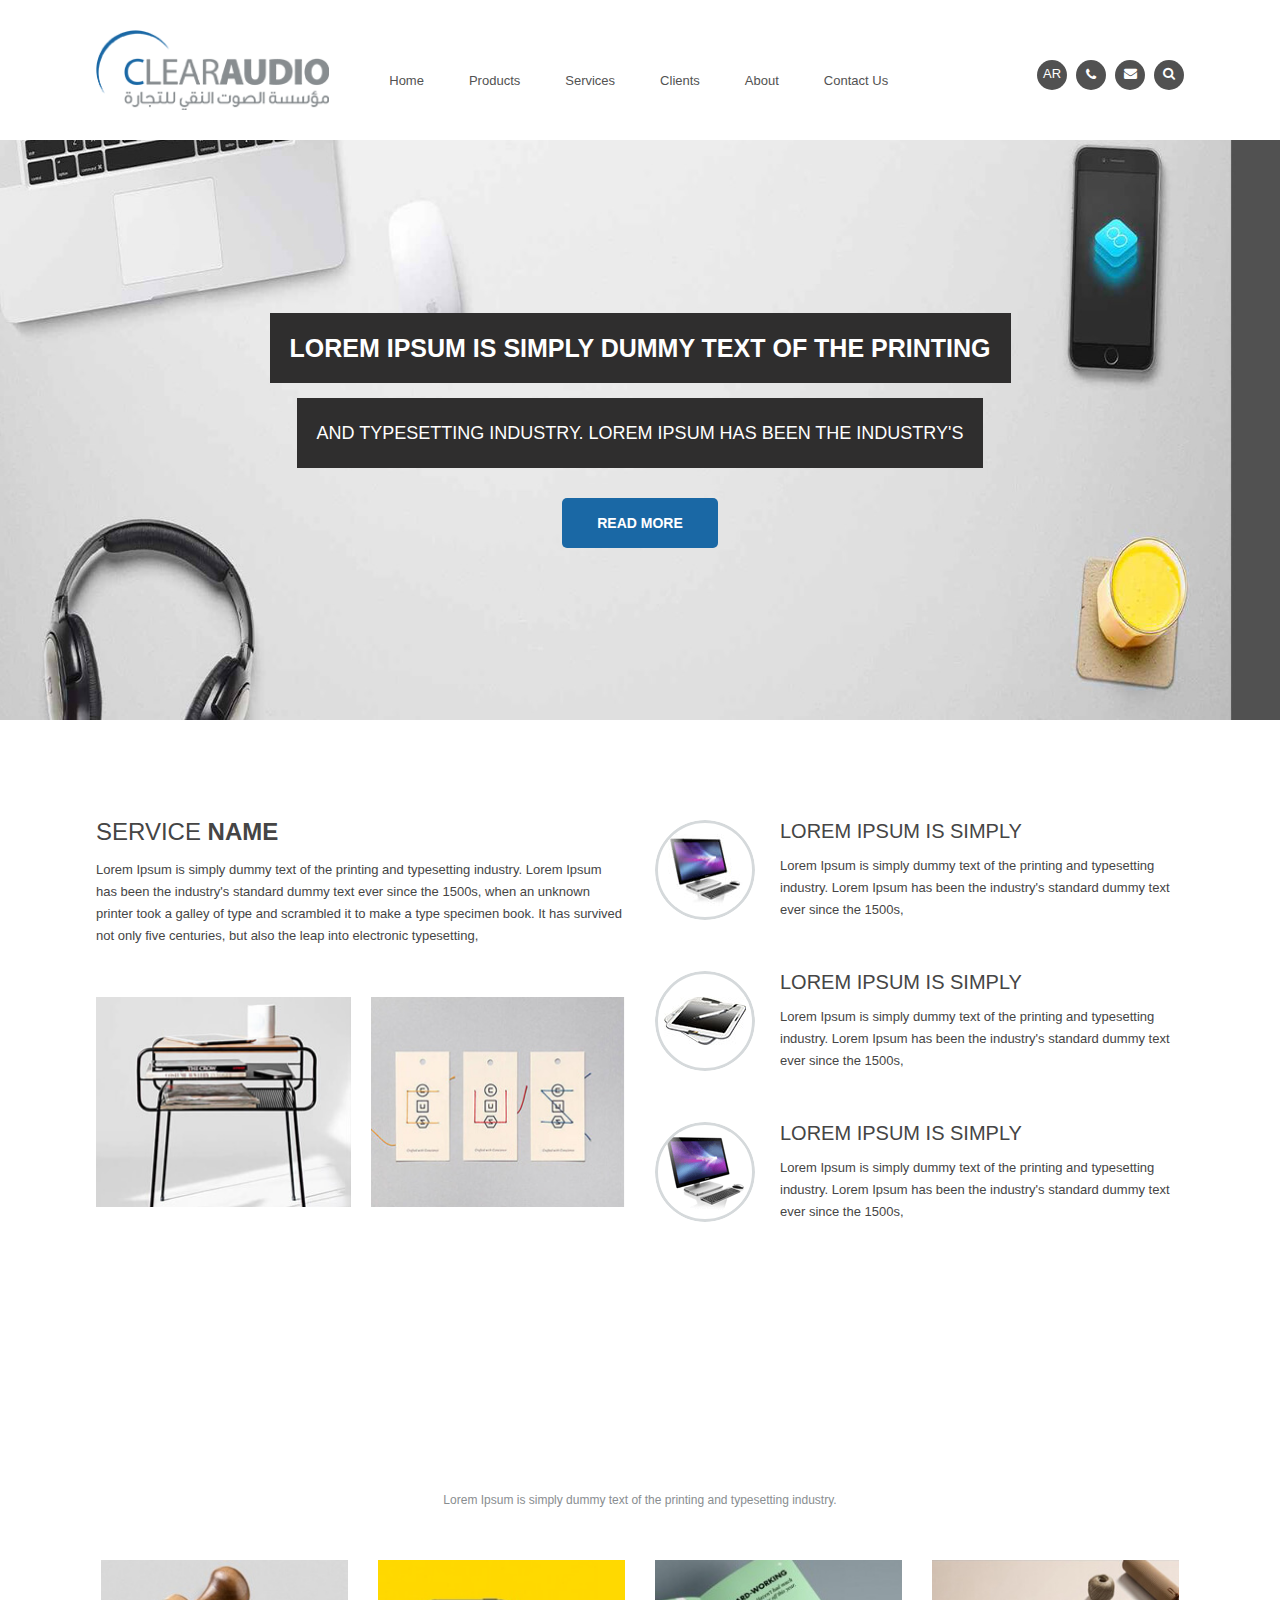
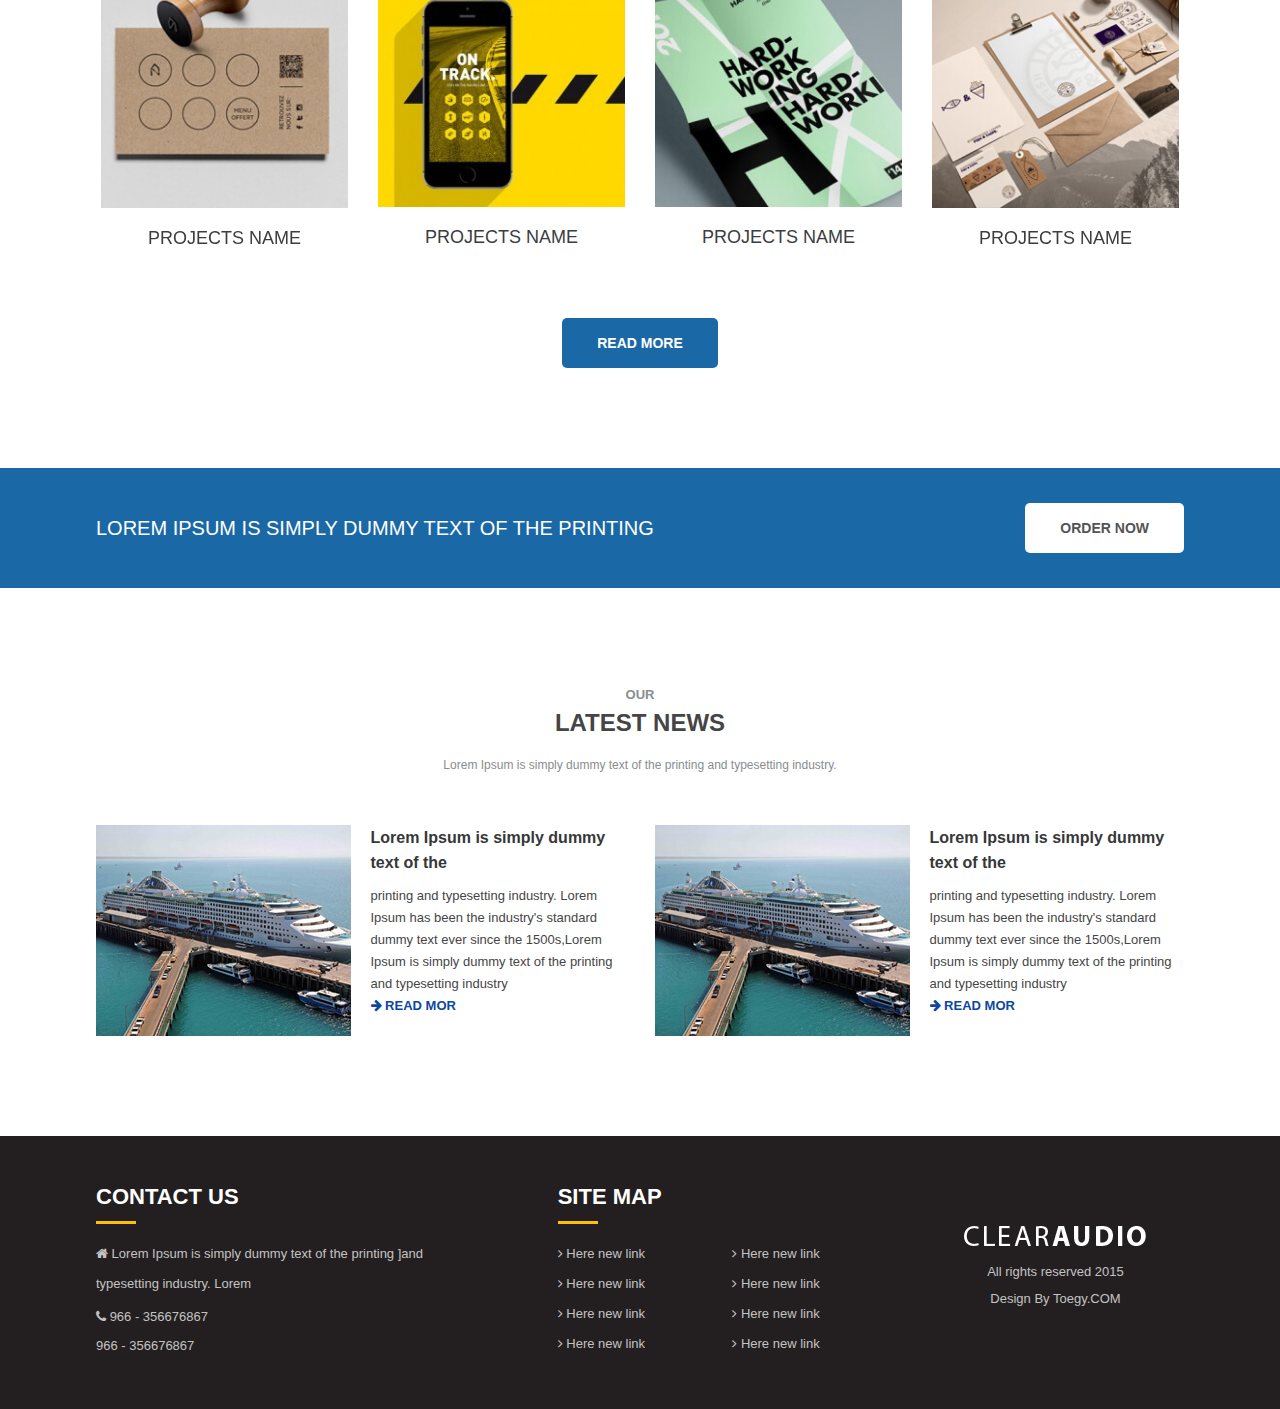
<file: index.html>
<!DOCTYPE html>
<html lang="en">
<head>
    <meta charset="UTF-8">
    <meta name="viewport" content="width=device-width, initial-scale=1" />
    <title>audio | home</title>

    <link rel="stylesheet" href="css/jquery.mCustomScrollbar.min.css"/>

    <link rel="stylesheet" href="css/owl.carousel.css"/>
    <link rel="stylesheet" href="css/owl.theme.css"/>
    <link rel="stylesheet" href="css/owl.transitions.css"/>

    <link rel="stylesheet" href="css/style-en.css"/>
</head>
<body>

    <!-- header -->
    <div id="header">
        <div class="container clear">

            <div class="logo left"><a href="#"><img src="images/logo.png" alt="logo"/></a></div>

            <div class="link clear">
                <div class="menu left">
                    <ul>
                        <li><a href="#">Home</a></li>
                        <li><a href="#">Products</a></li>
                        <li><a href="#">Services</a></li>
                        <li><a href="#">Clients</a></li>
                        <li><a href="#">About</a></li>
                        <li><a href="#">Contact Us</a></li>
                    </ul>
                </div>
                <div class="social right">
                    <ul>
                        <li>
                            <a href="index-ar.html">AR</a>
                        </li>
                        <li>
                            <a href="#"><i class="fa fa-phone"></i></a>
                        </li>
                        <li>
                            <a href="#"><i class="fa fa-envelope"></i></a>
                        </li>
                        <li>
                            <div class="search">
                                <div class="search-icon">
                                    <a id="drop4" role="button" href="#"><i class="fa fa-search"></i></a>
                                    <div class="dropdown-menu">
                                        <form action="#">
                                            <input type="text"/>
                                            <input type="submit" value="search"/>
                                        </form>
                                    </div>
                                </div>

                            </div>
                        </li>
                    </ul>
                </div>
            </div>

            <div class="menu-mobi right">
                <div class="button-m"><i class="fa fa-bars"></i></div>
                <div class="menu-mobile">
                    <ul class="nav">
                        <li><a href="#">Home</a></li>
                        <li><a href="#">Products</a></li>
                        <li><a href="#">Services</a></li>
                        <li><a href="#">Clients</a></li>
                        <li><a href="#">About</a></li>
                        <li><a href="#">Contact Us</a></li>
                    </ul>
                    <div class="social clear">
                        <ul>
                            <li>
                                <a href="index-ar.html">AR</a>
                            </li>
                            <li>
                                <a href="#"><i class="fa fa-phone"></i></a>
                            </li>
                            <li>
                                <a href="#"><i class="fa fa-envelope"></i></a>
                            </li>
                            <li>
                                <div class="search">
                                    <div class="search-icon">
                                        <a id="drop5" role="button" href="#"><i class="fa fa-search"></i></a>
                                        <div class="dropdown-menu5">
                                            <form action="#">
                                                <input type="text"/>
                                                <input type="submit" value="search"/>
                                            </form>
                                        </div>
                                    </div>

                                </div>
                            </li>
                        </ul>
                    </div>
                </div>
            </div>

        </div>
    </div>
    <!-- /header -->

    <!-- slider -->
    <div class="slider">
        <div id="slider" class="owl-carousel owl-theme">

            <div class="item">
                <div class="slider-img">
                    <img src="images/1.jpg">
                    <div class="slider-content">
                        <div class="slider-title"><h3>Lorem Ipsum is simply dummy text of the printing </h3></div>
                        <div class="paragraph"><p>and typesetting industry. Lorem Ipsum has been the industry's</p></div>
                        <a href="#" class="more-link">READ MORE</a>
                    </div>
                </div>
            </div>

            <div class="item">
                <div class="slider-img">
                    <img src="images/2.jpg">
                    <div class="slider-content">
                        <div class="slider-title"><h3>Lorem Ipsum is simply</h3></div>
                        <div class="paragraph"><p>and typesetting industry.</p></div>
                        <a href="#" class="more-link">READ MORE</a>
                    </div>
                </div>
            </div>

            <div class="item">
                <div class="slider-img">
                    <img src="images/3.jpg">
                    <div class="slider-content">
                        <div class="slider-title"><h3>Lorem Ipsum is simply dummy text of the printing </h3></div>
                        <div class="paragraph"><p>and typesetting industry. Lorem Ipsum has been the industry's</p></div>
                        <a href="#" class="more-link">READ MORE</a>
                    </div>
                </div>
            </div>

        </div>
    </div>
    <!-- /slider -->

    <!-- Service -->
    <div class="service">
        <div class="container">
            <div class="row">
                <div class="tt1 col-md-6 col-sm-12 col-xs-12">
                    <div class="box-service">
                        <div class="title"><h2>Service <span>Name</span></h2></div>
                        <div class="content-service"><p>Lorem Ipsum is simply dummy text of the printing and typesetting industry. Lorem Ipsum has been the industry's standard dummy text ever since the 1500s, when an unknown printer took a galley of type and scrambled it to make a type specimen book. It has survived not only five centuries, but also the leap into electronic typesetting, </p></div>
                        <div class="images-service clear">
                            <div class="row">
                                <div class="tt col-md-6 col-sm-6 col-xs-6"><a href="#"><img src="images/s1.jpg" alt=""/></a></div>
                                <div class="tt col-md-6 col-sm-6 col-xs-6"><a href="#"><img src="images/s2.jpg" alt=""/></a></div>
                            </div>
                        </div>
                    </div>
                </div>
                <div class="tt2 col-md-6 col-sm-12 col-xs-12">
                    <div class="services">
                        <ul>
                            <li class="clear">
                                <div class="services-image left"><a href="#"><img src="images/icon-1.jpg" alt=""/></a></div>
                                <div class="services-content">
                                    <div class="title"><h3><a href="#">Lorem Ipsum is simply </a></h3></div>
                                    <div class="paragraph">
                                        <p>Lorem Ipsum is simply dummy text of the printing and typesetting industry. Lorem Ipsum has been the industry's standard dummy text ever since the 1500s, </p>
                                    </div>
                                </div>
                            </li>
                            <li class="clear">
                                <div class="services-image left"><a href="#"><img src="images/icon-2.jpg" alt=""/></a></div>
                                <div class="services-content">
                                    <div class="title"><h3><a href="#">Lorem Ipsum is simply </a></h3></div>
                                    <div class="paragraph">
                                        <p>Lorem Ipsum is simply dummy text of the printing and typesetting industry. Lorem Ipsum has been the industry's standard dummy text ever since the 1500s, </p>
                                    </div>
                                </div>
                            </li>
                            <li class="clear">
                                <div class="services-image left"><a href="#"><img src="images/icon-3.png" alt=""/></a></div>
                                <div class="services-content">
                                    <div class="title"><h3><a href="#">Lorem Ipsum is simply </a></h3></div>
                                    <div class="paragraph">
                                        <p>Lorem Ipsum is simply dummy text of the printing and typesetting industry. Lorem Ipsum has been the industry's standard dummy text ever since the 1500s, </p>
                                    </div>
                                </div>
                            </li>

                        </ul>
                    </div>
                </div>
            </div>
        </div>
    </div>
    <!-- /Service -->

    <!-- projects -->
    <div class="projects">
        <div class="container">
            <div class="projects-top">
                <span>OUR</span>
                <h2>LATEST PROJECTS</h2>
                <p>Lorem Ipsum is simply dummy text of the printing and typesetting industry. </p>
            </div>
            <div class="projects-carousel">

                <div class="row">
                    <div id="projects" class="owl-carousel owl-theme">
                        <div class="item">
                            <div class="project">
                                <div class="project-image">
                                    <a href="#"><img src="images/p1.jpg" alt=""/></a>
                                </div>
                                <div class="project-title"><h3>PROJECTS name</h3></div>
                            </div>
                        </div>
                        <div class="item">
                            <div class="project">
                                <div class="project-image">
                                    <a href="#"><img src="images/p2.jpg" alt=""/></a>
                                </div>
                                <div class="project-title"><h3>PROJECTS name</h3></div>
                            </div>
                        </div>
                        <div class="item">
                            <div class="project">
                                <div class="project-image">
                                    <a href="#"><img src="images/p3.jpg" alt=""/></a>
                                </div>
                                <div class="project-title"><h3>PROJECTS name</h3></div>
                            </div>
                        </div>
                        <div class="item">
                            <div class="project">
                                <div class="project-image">
                                    <a href="#"><img src="images/p4.jpg" alt=""/></a>
                                </div>
                                <div class="project-title"><h3>PROJECTS name</h3></div>
                            </div>
                        </div>
                        <div class="item">
                            <div class="project">
                                <div class="project-image">
                                    <a href="#"><img src="images/p1.jpg" alt=""/></a>
                                </div>
                                <div class="project-title"><h3>PROJECTS name</h3></div>
                            </div>
                        </div>
                        <div class="item">
                            <div class="project">
                                <div class="project-image">
                                    <a href="#"><img src="images/p2.jpg" alt=""/></a>
                                </div>
                                <div class="project-title"><h3>PROJECTS name</h3></div>
                            </div>
                        </div>
                        <div class="item">
                            <div class="project">
                                <div class="project-image">
                                    <a href="#"><img src="images/p3.jpg" alt=""/></a>
                                </div>
                                <div class="project-title"><h3>PROJECTS name</h3></div>
                            </div>
                        </div>
                        <div class="item">
                            <div class="project">
                                <div class="project-image">
                                    <a href="#"><img src="images/p4.jpg" alt=""/></a>
                                </div>
                                <div class="project-title"><h3>PROJECTS name</h3></div>
                            </div>
                        </div>
                    </div>
                </div>

            </div>
            <div class="projects-more"><a href="#">READ MORE</a></div>
        </div>
    </div>
    <!-- /projects -->

    <!-- banner -->
    <div class="banner">
        <div class="container">
            <div class="row">
                <div class="col-md-9 col-sm-12 col-xs-12"><p>Lorem Ipsum is simply dummy text of the printing </p></div>
                <div class="col-md-3 col-sm-12 col-xs-12"><a href="#">ORDER NOW</a></div>
            </div>
        </div>
    </div>
    <!-- /banner -->

    <!-- latest-news -->
    <div class="latest-news">
        <div class="container">
            <div class="latest-news-top">
                <span>OUR</span>
                <h2>LATEST NEWS</h2>
                <p>Lorem Ipsum is simply dummy text of the printing and typesetting industry. </p>
            </div>
            <div class="latest-new clear">

                <div class="row">
                    <div class="tt col-md-6 col-sm-6  col-xs-6">
                        <div class="box-news">
                            <div class="row">
                                <div class="col-md-6 col-sm-12 col-xs-12">
                                    <div class="image left"><a href="#"><img src="images/l1.jpg" alt=""/></a></div>
                                </div>
                                <div class="col-md-6 col-sm-12 col-xs-12">
                                    <div class="box-content">
                                        <div class="title"><h3><a href="#">Lorem Ipsum is simply dummy text of the</a></h3></div>
                                        <div class="para"><p>printing and typesetting industry. Lorem Ipsum has been the industry's standard dummy text ever since the 1500s,Lorem Ipsum is simply dummy text of the printing and typesetting industry</p></div>
                                        <a href="#" class="more-link"><i class="fa fa-arrow-right"></i> Read Mor</a>
                                    </div>
                                </div>
                            </div>
                        </div>
                    </div>

                    <div class="tt col-md-6 col-sm-6 col-xs-6">
                        <div class="box-news">
                            <div class="row">
                                <div class="col-md-6 col-sm-12 col-xs-12">
                                    <div class="image left"><a href="#"><img src="images/l1.jpg" alt=""/></a></div>
                                </div>
                                <div class="col-md-6 col-sm-12 col-xs-12">
                                    <div class="box-content">
                                        <div class="title"><h3><a href="#">Lorem Ipsum is simply dummy text of the</a></h3></div>
                                        <div class="para"><p>printing and typesetting industry. Lorem Ipsum has been the industry's standard dummy text ever since the 1500s,Lorem Ipsum is simply dummy text of the printing and typesetting industry</p></div>
                                        <a href="#" class="more-link"><i class="fa fa-arrow-right"></i> Read Mor</a>
                                    </div>
                                </div>
                            </div>
                        </div>
                    </div>
                </div>

            </div>
        </div>
    </div>
    <!-- /latest-news -->

    <!-- footer -->
    <div id="footer">
        <div class="container">
            <div class="row">
                <div class="col-md-5 col-sm-4 col-xs-12">
                    <div class="contact-us">
                        <div class="title"><h2>CONTACT US</h2></div>
                        <div class="contact-content">
                            <p><i class="fa fa-home"></i> Lorem Ipsum is simply dummy text of the printing ]and typesetting industry. Lorem</p>
                            <ul>
                                <li><i class="fa fa-phone"></i>  <span>966  - 356676867</span></li>
                                <li><span>966  - 356676867</span></li>
                            </ul>
                        </div>
                    </div>
                </div>
                <div class="col-md-4 col-sm-4 col-xs-12">
                    <div class="site-map foots">
                        <div class="title"><h2>SITE MAP</h2></div>
                        <div class="menu-footer">
                            <ul>
                                <li><a href="#"><i class="fa fa-angle-right"></i> Here new link</a></li>
                                <li><a href="#"><i class="fa fa-angle-right"></i> Here new link</a></li>
                                <li><a href="#"><i class="fa fa-angle-right"></i> Here new link</a></li>
                                <li><a href="#"><i class="fa fa-angle-right"></i> Here new link</a></li>
                                <li><a href="#"><i class="fa fa-angle-right"></i> Here new link</a></li>
                                <li><a href="#"><i class="fa fa-angle-right"></i> Here new link</a></li>
                                <li><a href="#"><i class="fa fa-angle-right"></i> Here new link</a></li>
                                <li><a href="#"><i class="fa fa-angle-right"></i> Here new link</a></li>
                            </ul>
                        </div>
                    </div>
                </div>
                <div class="col-md-3 col-sm-4 col-xs-12">
                    <div class="logo-footer">
                        <div class="titles"></div>
                        <div class="logo-foot"><a href="#"><img src="images/logo-footer.png" alt="logo"/></a></div>
                        <div class="copy-right">
                            <p>All rights reserved 2015</p>
                            <p>Design By <a href="http://www.toegy.com/">Toegy.COM</a></p>
                        </div>
                    </div>
                </div>
            </div>
        </div>
    </div>
    <!-- /footer -->

<!--=======================================================================-->
<!--== script ==-->
<!--=======================================================================-->
<script src="js/jquery-1.11.3.min.js"></script>
<script src="js/owl.carousel.min.js"></script>
<script src="js/jquery.parallax-1.1.3.js"></script>
<script src="js/script.js"></script>
</body>
</html>
</file>
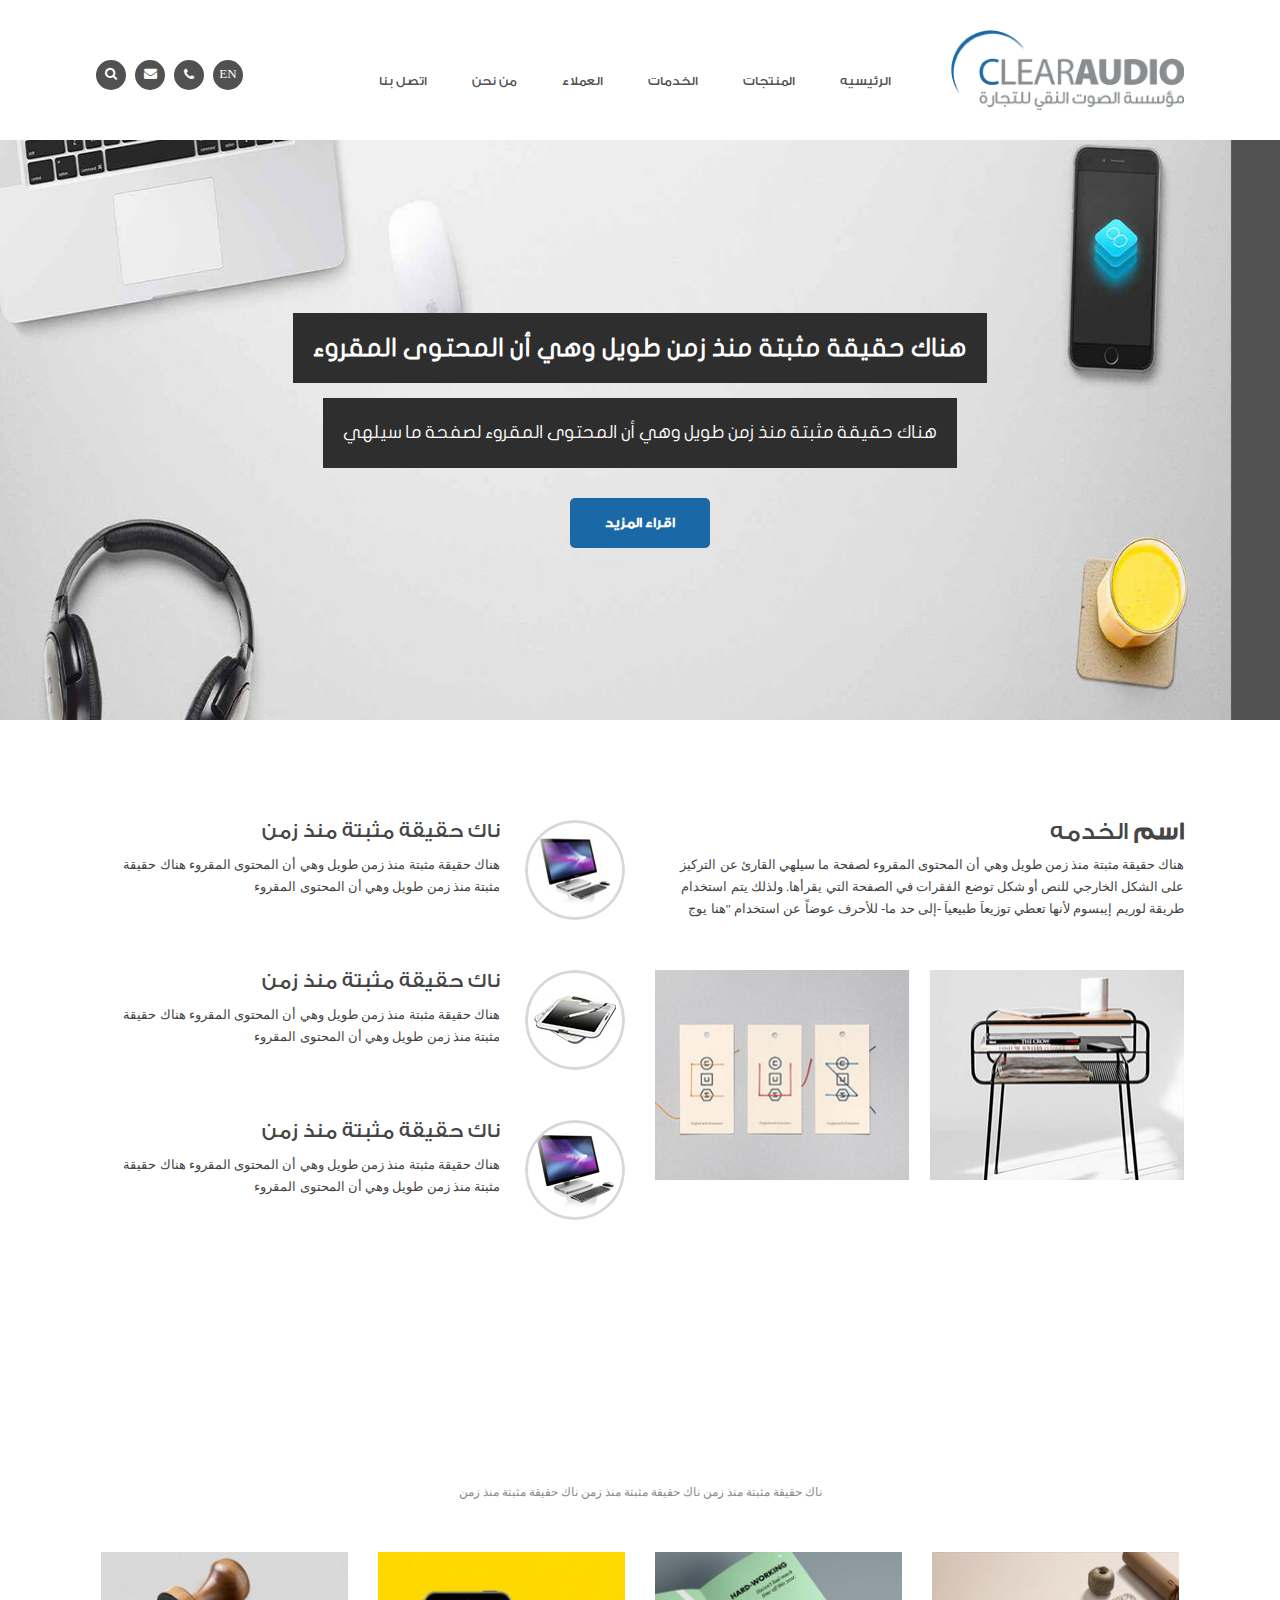
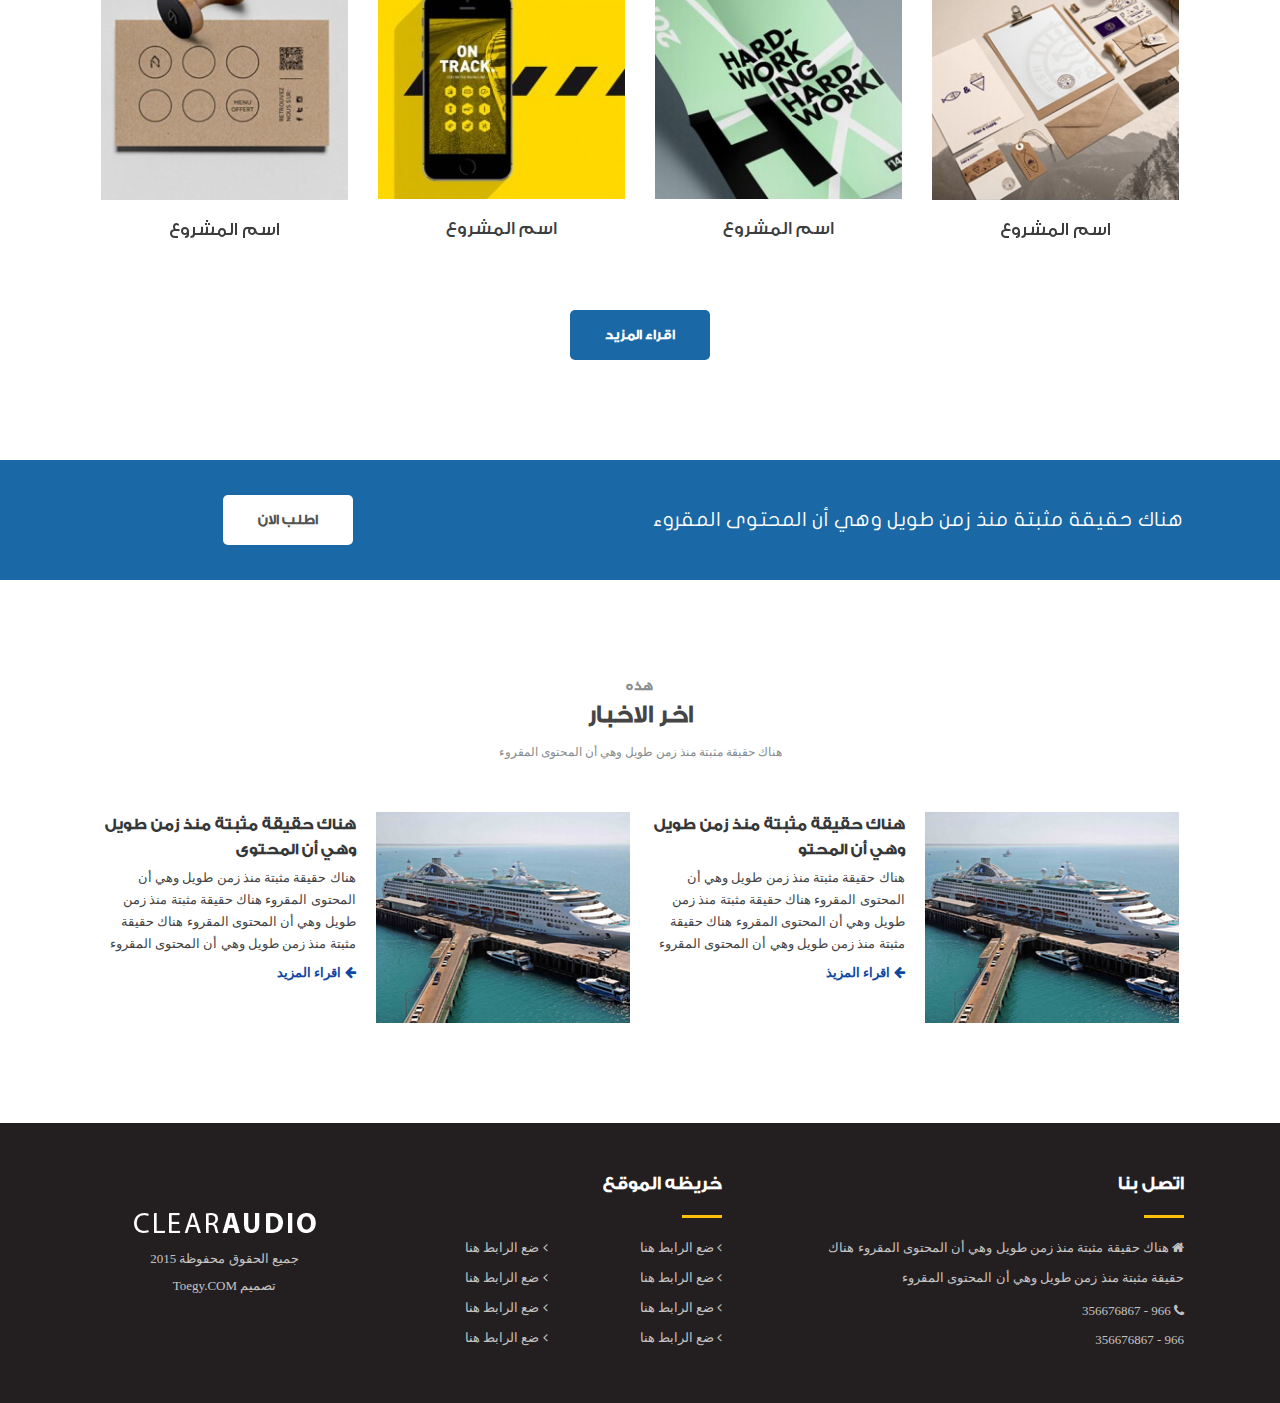
<file: index-ar.html>
<!DOCTYPE html>
<html lang="en">
<head>
    <meta charset="UTF-8">
    <meta name="viewport" content="width=device-width, initial-scale=1" />
    <title>audio | home</title>
    <link rel="stylesheet" href="css/jquery.mCustomScrollbar.min.css"/>
    <link rel="stylesheet" href="css/owl.carousel.css"/>
    <link rel="stylesheet" href="css/owl.theme.css"/>
    <link rel="stylesheet" href="css/owl.transitions.css"/>

    <link rel="stylesheet" href="css/style-ar.css"/>
</head>
<body>

    <!-- header -->
    <div id="header">
        <div class="container clear">

            <div class="logo right"><a href="#"><img src="images/logo.png" alt="logo"/></a></div>

            <div class="link clear">
                <div class="menu right">
                    <ul>
                        <li><a href="#">الرئيسيه</a></li>
                        <li><a href="#">المنتجات</a></li>
                        <li><a href="#">الخدمات</a></li>
                        <li><a href="#">العملاء</a></li>
                        <li><a href="#">من نحن</a></li>
                        <li><a href="#">اتصل بنا</a></li>
                    </ul>
                </div>
                <div class="social left">
                    <ul>
                        <li>
                            <a href="index.html">EN</a>
                        </li>
                        <li>
                            <a href="#"><i class="fa fa-phone"></i></a>
                        </li>
                        <li>
                            <a href="#"><i class="fa fa-envelope"></i></a>
                        </li>
                        <li>
                            <div class="search">
                                <div class="search-icon">
                                    <a id="drop4" role="button" href="#"><i class="fa fa-search"></i></a>
                                    <div class="dropdown-menu">
                                        <form action="#">
                                            <input type="text"/>
                                            <input type="submit" value="بحث"/>
                                        </form>
                                    </div>
                                </div>

                            </div>
                        </li>
                    </ul>
                </div>
            </div>

            <div class="menu-mobi left">
                <div class="button-m"><i class="fa fa-bars"></i></div>
                <div class="menu-mobile">
                    <ul class="nav">
                        <li><a href="#">الرئيسيه</a></li>
                        <li><a href="#">المنتجات</a></li>
                        <li><a href="#">الخدمات</a></li>
                        <li><a href="#">العملاء</a></li>
                        <li><a href="#">من نحن</a></li>
                        <li><a href="#">اتصل بنا</a></li>
                    </ul>
                    <div class="social clear">
                        <ul>
                            <li>
                                <a href="index-en.html">EN</a>
                            </li>
                            <li>
                                <a href="#"><i class="fa fa-phone"></i></a>
                            </li>
                            <li>
                                <a href="#"><i class="fa fa-envelope"></i></a>
                            </li>
                            <li>
                                <div class="search">
                                    <div class="search-icon">
                                        <a id="drop5" role="button" href="#"><i class="fa fa-search"></i></a>
                                        <div class="dropdown-menu5">
                                            <form action="#">
                                                <input type="text"/>
                                                <input type="submit" value="بحث"/>
                                            </form>
                                        </div>
                                    </div>

                                </div>
                            </li>
                        </ul>
                    </div>
                </div>
            </div>

        </div>
    </div>
    <!-- /header -->

    <!-- slider -->
    <div class="slider">
        <div id="slider" class="owl-carousel owl-theme">

            <div class="item">
                <div class="slider-img">
                    <img src="images/1.jpg">
                    <div class="slider-content">
                        <div class="slider-title"><h3>هناك حقيقة مثبتة منذ زمن طويل وهي أن المحتوى المقروء</h3></div>
                        <div class="paragraph"><p>هناك حقيقة مثبتة منذ زمن طويل وهي أن المحتوى المقروء لصفحة ما سيلهي</p></div>
                        <a href="#" class="more-link">اقراء المزيد</a>
                    </div>
                </div>
            </div>

            <div class="item">
                <div class="slider-img">
                    <img src="images/2.jpg">
                    <div class="slider-content">
                        <div class="slider-title"><h3>ناك حقيقة مثبتة منذ زمن</h3></div>
                        <div class="paragraph"><p>ناك حقيقة مثبتة منذ زمن</p></div>
                        <a href="#" class="more-link">اقراء المزيد</a>
                    </div>
                </div>
            </div>

            <div class="item">
                <div class="slider-img">
                    <img src="images/3.jpg">
                    <div class="slider-content">
                        <div class="slider-title"><h3>هناك حقيقة مثبتة منذ زمن طويل وهي أن المحتوى المقروء</h3></div>
                        <div class="paragraph"><p>هناك حقيقة مثبتة منذ زمن طويل وهي أن المحتوى المقروء لصفحة ما سيلهي</p></div>
                        <a href="#" class="more-link">اقراء المزيد</a>
                    </div>
                </div>
            </div>

        </div>
    </div>
    <!-- /slider -->

    <!-- Service -->
    <div class="service">
        <div class="container">
            <div class="row">
                <div class="tt1 col-md-6 col-sm-12 col-xs-12">
                    <div class="box-service">
                        <div class="title"><h2><span>اسم</span> الخدمه</h2></div>
                        <div class="content-service"><p>
                            هناك حقيقة مثبتة منذ زمن طويل وهي أن المحتوى المقروء لصفحة ما سيلهي القارئ عن التركيز على الشكل الخارجي للنص أو شكل توضع الفقرات في الصفحة التي يقرأها. ولذلك يتم استخدام طريقة لوريم إيبسوم لأنها تعطي توزيعاَ طبيعياَ -إلى حد ما- للأحرف عوضاً عن استخدام "هنا يوج</p></div>
                        <div class="images-service clear">
                            <div class="row">
                                <div class="tt col-md-6 col-sm-6 col-xs-6"><a href="#"><img src="images/s1.jpg" alt=""/></a></div>
                                <div class="tt col-md-6 col-sm-6 col-xs-6"><a href="#"><img src="images/s2.jpg" alt=""/></a></div>
                            </div>
                        </div>
                    </div>
                </div>
                <div class="tt2 col-md-6 col-sm-12 col-xs-12">
                    <div class="services">
                        <ul>
                            <li class="clear">
                                <div class="services-image right"><a href="#"><img src="images/icon-1.jpg" alt=""/></a></div>
                                <div class="services-content">
                                    <div class="title"><h3><a href="#">ناك حقيقة مثبتة منذ زمن</a></h3></div>
                                    <div class="paragraph">
                                        <p>هناك حقيقة مثبتة منذ زمن طويل وهي أن المحتوى المقروء هناك حقيقة مثبتة منذ زمن طويل وهي أن المحتوى المقروء</p>
                                    </div>
                                </div>
                            </li>
                            <li class="clear">
                                <div class="services-image right"><a href="#"><img src="images/icon-2.jpg" alt=""/></a></div>
                                <div class="services-content">
                                    <div class="title"><h3><a href="#">ناك حقيقة مثبتة منذ زمن</a></h3></div>
                                    <div class="paragraph">
                                        <p>هناك حقيقة مثبتة منذ زمن طويل وهي أن المحتوى المقروء هناك حقيقة مثبتة منذ زمن طويل وهي أن المحتوى المقروء</p>
                                    </div>
                                </div>
                            </li>
                            <li class="clear">
                                <div class="services-image right"><a href="#"><img src="images/icon-3.png" alt=""/></a></div>
                                <div class="services-content">
                                    <div class="title"><h3><a href="#">ناك حقيقة مثبتة منذ زمن</a></h3></div>
                                    <div class="paragraph">
                                        <p>هناك حقيقة مثبتة منذ زمن طويل وهي أن المحتوى المقروء هناك حقيقة مثبتة منذ زمن طويل وهي أن المحتوى المقروء</p>
                                    </div>
                                </div>
                            </li>

                        </ul>
                    </div>
                </div>
            </div>
        </div>
    </div>
    <!-- /Service -->

    <!-- projects -->
    <div class="projects">
        <div class="container">
            <div class="projects-top">
                <span>هذه</span>
                <h2>اخر اعملنا</h2>
                <p>ناك حقيقة مثبتة منذ زمن ناك حقيقة مثبتة منذ زمن ناك حقيقة مثبتة منذ زمن</p>
            </div>
            <div class="projects-carousel">

                <div class="row">
                    <div id="projects" class="owl-carousel owl-theme">
                        <div class="item">
                            <div class="project">
                                <div class="project-image">
                                    <a href="#"><img src="images/p1.jpg" alt=""/></a>
                                </div>
                                <div class="project-title"><h3>اسم المشروع</h3></div>
                            </div>
                        </div>
                        <div class="item">
                            <div class="project">
                                <div class="project-image">
                                    <a href="#"><img src="images/p2.jpg" alt=""/></a>
                                </div>
                                <div class="project-title"><h3>اسم المشروع</h3></div>
                            </div>
                        </div>
                        <div class="item">
                            <div class="project">
                                <div class="project-image">
                                    <a href="#"><img src="images/p3.jpg" alt=""/></a>
                                </div>
                                <div class="project-title"><h3>اسم المشروع</h3></div>
                            </div>
                        </div>
                        <div class="item">
                            <div class="project">
                                <div class="project-image">
                                    <a href="#"><img src="images/p4.jpg" alt=""/></a>
                                </div>
                                <div class="project-title"><h3>اسم المشروع</h3></div>
                            </div>
                        </div>
                        <div class="item">
                            <div class="project">
                                <div class="project-image">
                                    <a href="#"><img src="images/p1.jpg" alt=""/></a>
                                </div>
                                <div class="project-title"><h3>اسم المشروع</h3></div>
                            </div>
                        </div>
                        <div class="item">
                            <div class="project">
                                <div class="project-image">
                                    <a href="#"><img src="images/p2.jpg" alt=""/></a>
                                </div>
                                <div class="project-title"><h3>اسم المشروع</h3></div>
                            </div>
                        </div>
                        <div class="item">
                            <div class="project">
                                <div class="project-image">
                                    <a href="#"><img src="images/p3.jpg" alt=""/></a>
                                </div>
                                <div class="project-title"><h3>اسم المشروع</h3></div>
                            </div>
                        </div>
                        <div class="item">
                            <div class="project">
                                <div class="project-image">
                                    <a href="#"><img src="images/p4.jpg" alt=""/></a>
                                </div>
                                <div class="project-title"><h3>اسم المشروع</h3></div>
                            </div>
                        </div>
                    </div>
                </div>

            </div>
            <div class="projects-more"><a href="#">اقراء المزيد</a></div>
        </div>
    </div>
    <!-- /projects -->

    <!-- banner -->
    <div class="banner">
        <div class="container">
            <div class="row">
                <div class="col-md-9 col-sm-12 col-xs-12"><p>هناك حقيقة مثبتة منذ زمن طويل وهي أن المحتوى المقروء</p></div>
                <div class="col-md-3 col-sm-12 col-xs-12"><a href="#">اطلب الان</a></div>
            </div>
        </div>
    </div>
    <!-- /banner -->

    <!-- latest-news -->
    <div class="latest-news">
        <div class="container">
            <div class="latest-news-top">
                <span>هذه</span>
                <h2>اخر الاخبار</h2>
                <p>هناك حقيقة مثبتة منذ زمن طويل وهي أن المحتوى المقروء</p>
            </div>
            <div class="latest-new clear">

                <div class="row">
                    <div class="tt col-md-6 col-sm-6  col-xs-6">
                        <div class="box-news">
                            <div class="row">
                                <div class="col-md-6 col-sm-12 col-xs-12">
                                    <div class="image right"><a href="#"><img src="images/l1.jpg" alt=""/></a></div>
                                </div>
                                <div class="col-md-6 col-sm-12 col-xs-12">
                                    <div class="box-content">
                                        <div class="title"><h3><a href="#">هناك حقيقة مثبتة منذ زمن طويل وهي أن المحتو</a></h3></div>
                                        <div class="para"><p>هناك حقيقة مثبتة منذ زمن طويل وهي أن المحتوى المقروء هناك حقيقة مثبتة منذ زمن طويل وهي أن المحتوى المقروء هناك حقيقة مثبتة منذ زمن طويل وهي أن المحتوى المقروء</p></div>
                                        <a href="#" class="more-link"><i class="fa fa-arrow-left"></i> اقراء المزيذ</a>
                                    </div>
                                </div>
                            </div>
                        </div>
                    </div>

                    <div class="tt col-md-6 col-sm-6 col-xs-6">
                        <div class="box-news">
                            <div class="row">
                                <div class="col-md-6 col-sm-12 col-xs-12">
                                    <div class="image right"><a href="#"><img src="images/l1.jpg" alt=""/></a></div>
                                </div>
                                <div class="col-md-6 col-sm-12 col-xs-12">
                                    <div class="box-content">
                                        <div class="title"><h3><a href="#">هناك حقيقة مثبتة منذ زمن طويل وهي أن المحتوى </a></h3></div>
                                        <div class="para"><p>هناك حقيقة مثبتة منذ زمن طويل وهي أن المحتوى المقروء هناك حقيقة مثبتة منذ زمن طويل وهي أن المحتوى المقروء هناك حقيقة مثبتة منذ زمن طويل وهي أن المحتوى المقروء</p></div>
                                        <a href="#" class="more-link"><i class="fa fa-arrow-left"></i> اقراء المزيد</a>
                                    </div>
                                </div>
                            </div>
                        </div>
                    </div>
                </div>

            </div>
        </div>
    </div>
    <!-- /latest-news -->

    <!-- footer -->
    <div id="footer">
        <div class="container">
            <div class="row">
                <div class="col-md-5 col-sm-4 col-xs-12">
                    <div class="contact-us">
                        <div class="title"><h2>اتصل بنا</h2></div>
                        <div class="contact-content">
                            <p><i class="fa fa-home"></i> هناك حقيقة مثبتة منذ زمن طويل وهي أن المحتوى المقروء هناك حقيقة مثبتة منذ زمن طويل وهي أن المحتوى المقروء</p>
                            <ul>
                                <li><i class="fa fa-phone"></i>  <span>966  - 356676867</span></li>
                                <li><span>966  - 356676867</span></li>
                            </ul>
                        </div>
                    </div>
                </div>
                <div class="col-md-4 col-sm-4 col-xs-12">
                    <div class="site-map foots">
                        <div class="title"><h2>خريظه الموقع</h2></div>
                        <div class="menu-footer">
                            <ul>
                                <li><a href="#"><i class="fa fa-angle-left"></i> ضع الرابط هنا</a></li>
                                <li><a href="#"><i class="fa fa-angle-left"></i> ضع الرابط هنا</a></li>
                                <li><a href="#"><i class="fa fa-angle-left"></i> ضع الرابط هنا</a></li>
                                <li><a href="#"><i class="fa fa-angle-left"></i> ضع الرابط هنا</a></li>
                                <li><a href="#"><i class="fa fa-angle-left"></i> ضع الرابط هنا</a></li>
                                <li><a href="#"><i class="fa fa-angle-left"></i> ضع الرابط هنا</a></li>
                                <li><a href="#"><i class="fa fa-angle-left"></i> ضع الرابط هنا</a></li>
                                <li><a href="#"><i class="fa fa-angle-left"></i> ضع الرابط هنا</a></li>
                            </ul>
                        </div>
                    </div>
                </div>
                <div class="col-md-3 col-sm-4 col-xs-12">
                    <div class="logo-footer">
                        <div class="titles"></div>
                        <div class="logo-foot"><a href="#"><img src="images/logo-footer.png" alt="logo"/></a></div>
                        <div class="copy-right">
                            <p>جميع الحقوق محفوظة 2015</p>
                            <p>تصميم <a href="http://www.toegy.com/">Toegy.COM</a></p>
                        </div>
                    </div>
                </div>
            </div>
        </div>
    </div>
    <!-- /footer -->

<!--=======================================================================-->
<!--== script ==-->
<!--=======================================================================-->
<script src="js/jquery-1.11.3.min.js"></script>
<script src="js/owl.carousel.min.js"></script>
<script src="js/jquery.parallax-1.1.3.js"></script>
<script src="js/script.js"></script>
</body>
</html>
</file>
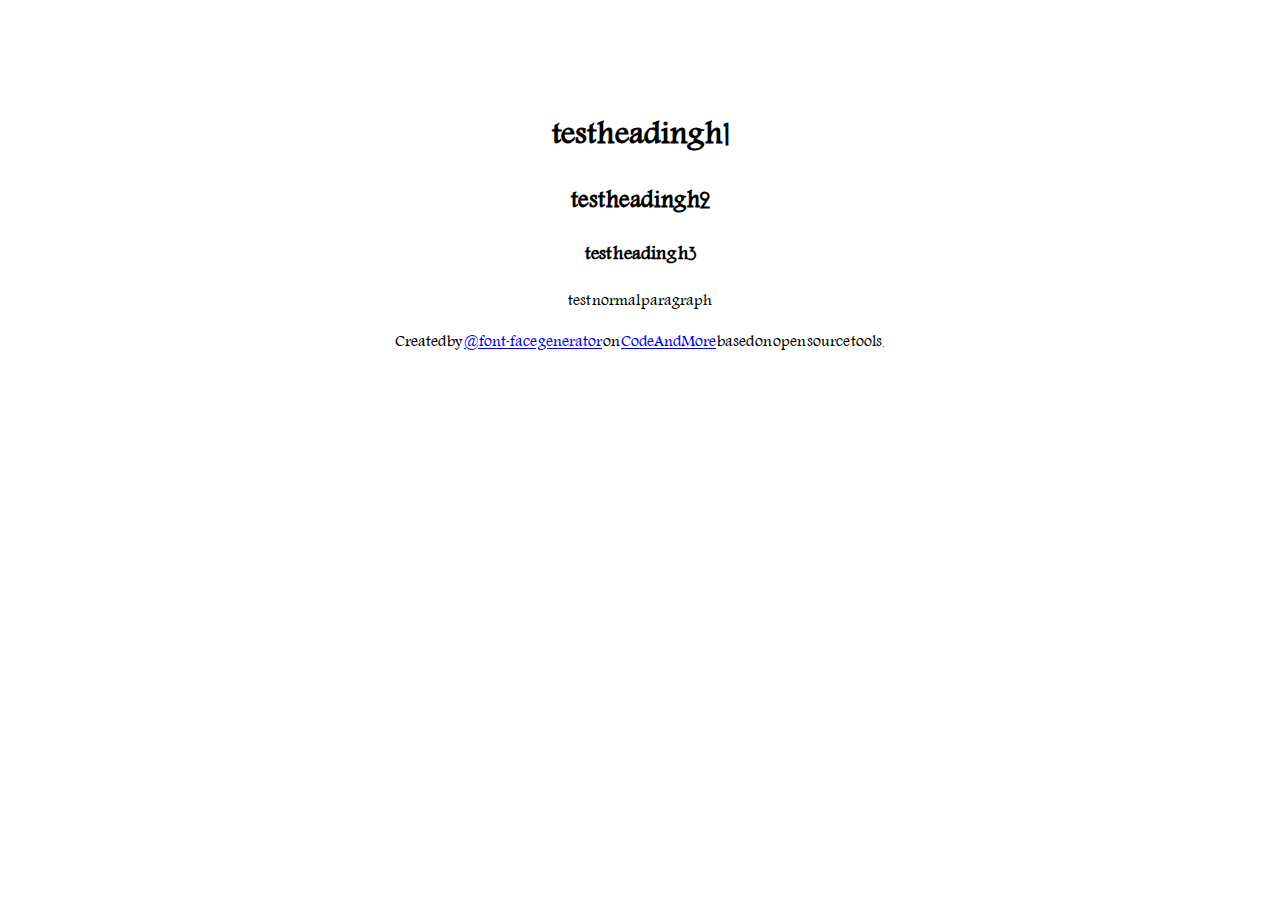
<file: css/fonts/Ah-moharram-bold/ahmoharrambold.html>
<!DOCTYPE html PUBLIC "-//W3C//DTD XHTML 1.0 Transitional//EN" "http://www.w3.org/TR/xhtml1/DTD/xhtml1-transitional.dtd">
		<html xmlns="http://www.w3.org/1999/xhtml">
		<head>
		<meta http-equiv="Content-Type" content="text/html; charset=utf-8" />
		<title>CodeAndMore @font-face Demo</title>
		<style type="text/css">
		@font-face {
				font-family: 'Ah-moharram-bold';
				src: url('ahmoharrambold.eot');
				src: url('ahmoharrambold.eot?#iefix') format('embedded-opentype'),
						 url('ahmoharrambold.woff') format('woff'),
						 url('ahmoharrambold.ttf') format('truetype'),
						 url('ahmoharrambold.svg#ahmoharrambold') format('svg');
				font-weight: normal;
				font-style: normal;
		}
		</style>
		</head>
		
		<body style="font-family:'Ah-moharram-bold'; padding: 80px; text-align: center;">
		<h1>test heading h1</h1>
		<h2>test heading h2</h2>
		<h3>test heading h3</h3>
		<p>test normal paragraph</p>
		<p>Created by <a href="http://fontface.codeandmore.com">@font-face generator</a> on <a href="http://codeandmore.com">CodeAndMore</a> based on open source tools.</p>
		</body>
		</html>
</file>
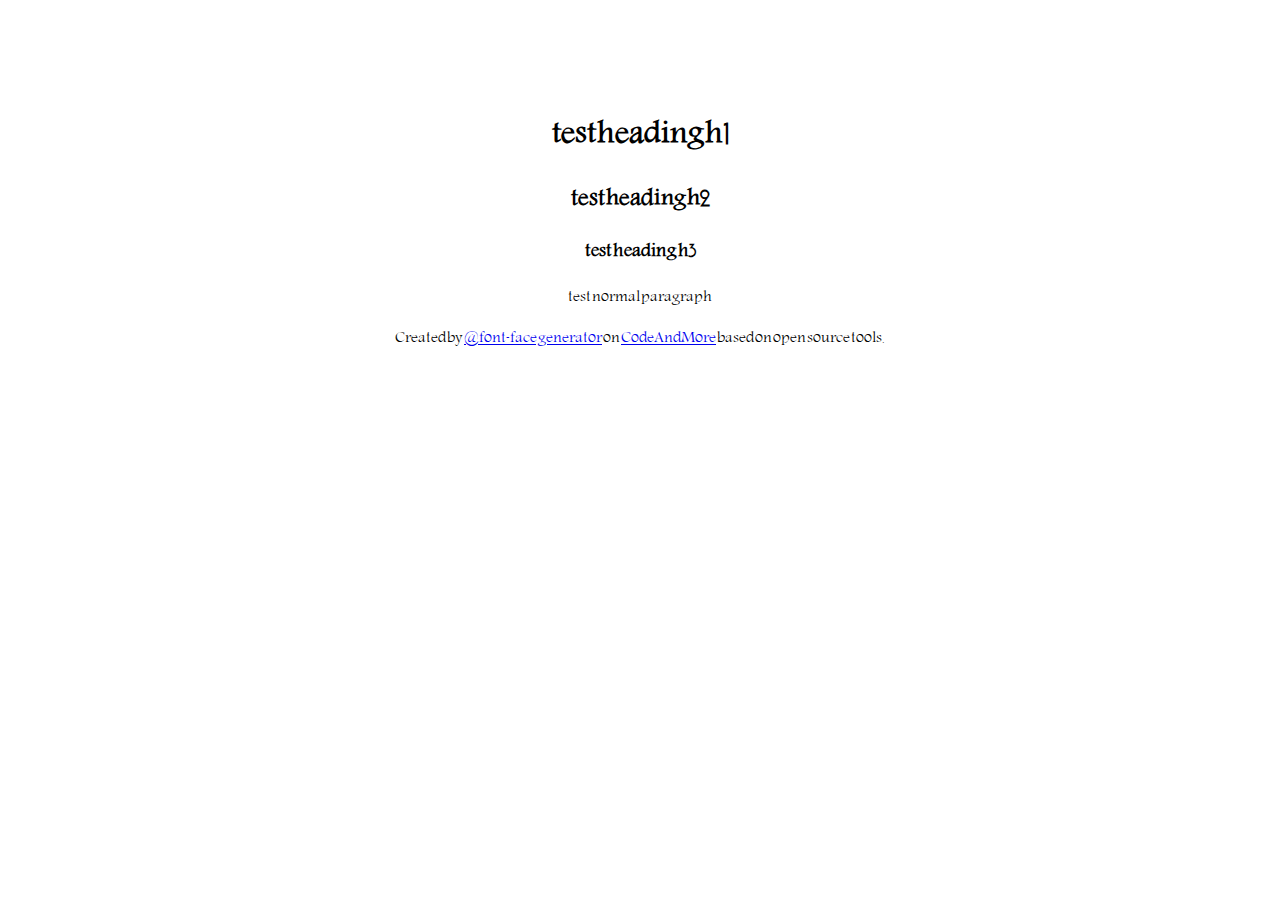
<file: css/fonts/Ah-moharram-light/ahmoharramlight.html>
<!DOCTYPE html PUBLIC "-//W3C//DTD XHTML 1.0 Transitional//EN" "http://www.w3.org/TR/xhtml1/DTD/xhtml1-transitional.dtd">
		<html xmlns="http://www.w3.org/1999/xhtml">
		<head>
		<meta http-equiv="Content-Type" content="text/html; charset=utf-8" />
		<title>CodeAndMore @font-face Demo</title>
		<style type="text/css">
		@font-face {
				font-family: 'Ah-moharram-light';
				src: url('ahmoharramlight.eot');
				src: url('ahmoharramlight.eot?#iefix') format('embedded-opentype'),
						 url('ahmoharramlight.woff') format('woff'),
						 url('ahmoharramlight.ttf') format('truetype'),
						 url('ahmoharramlight.svg#ahmoharramlight') format('svg');
				font-weight: normal;
				font-style: normal;
		}
		</style>
		</head>
		
		<body style="font-family:'Ah-moharram-light'; padding: 80px; text-align: center;">
		<h1>test heading h1</h1>
		<h2>test heading h2</h2>
		<h3>test heading h3</h3>
		<p>test normal paragraph</p>
		<p>Created by <a href="http://fontface.codeandmore.com">@font-face generator</a> on <a href="http://codeandmore.com">CodeAndMore</a> based on open source tools.</p>
		</body>
		</html>
</file>
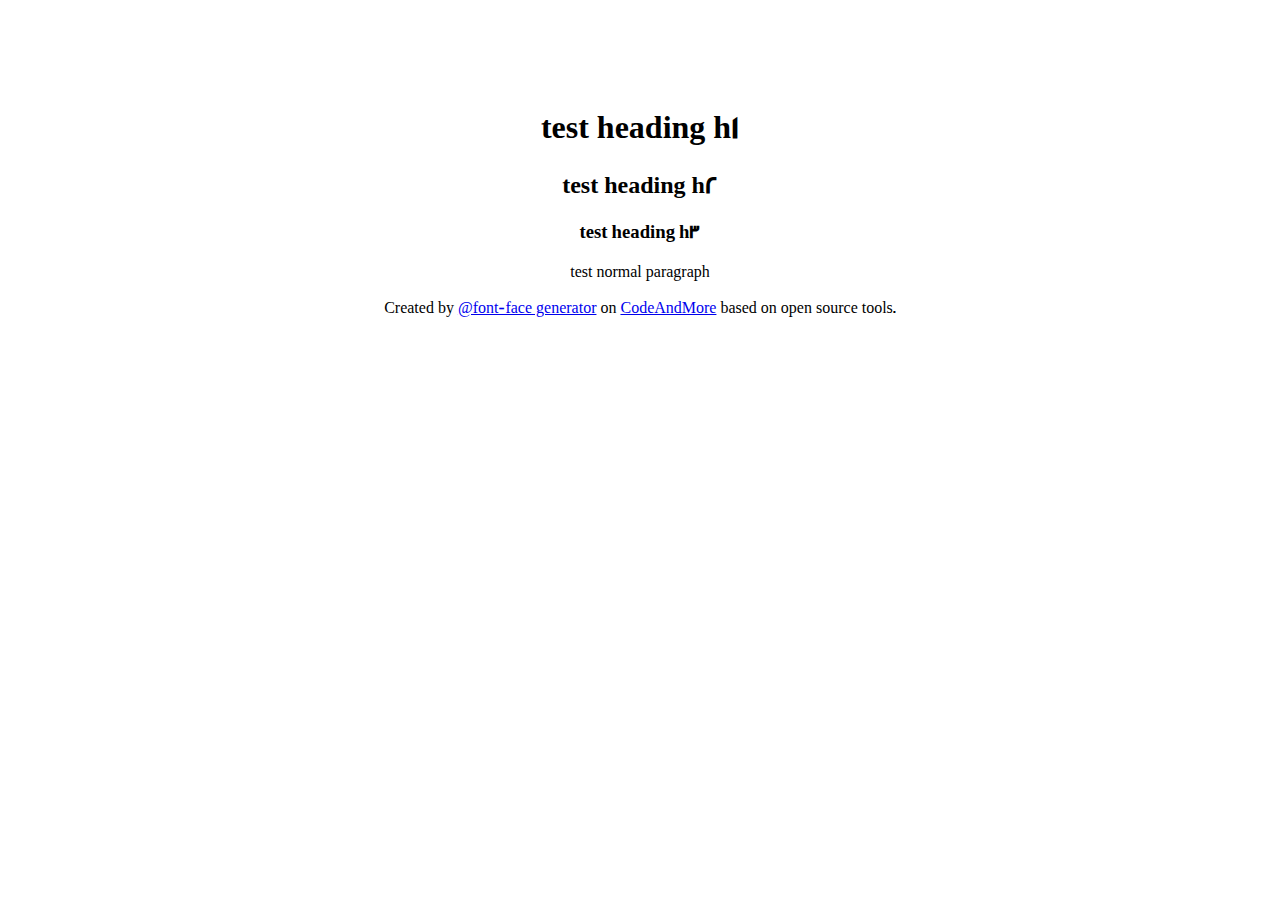
<file: css/fonts/GESSTwoMedium-Medium/gesstwomedium.html>
<!DOCTYPE html PUBLIC "-//W3C//DTD XHTML 1.0 Transitional//EN" "http://www.w3.org/TR/xhtml1/DTD/xhtml1-transitional.dtd">
		<html xmlns="http://www.w3.org/1999/xhtml">
		<head>
		<meta http-equiv="Content-Type" content="text/html; charset=utf-8" />
		<title>CodeAndMore @font-face Demo</title>
		<style type="text/css">
		@font-face {
				font-family: 'GESSTwoMedium-Medium';
				src: url('gesstwomedium.eot');
				src: url('gesstwomedium.eot?#iefix') format('embedded-opentype'),
						 url('gesstwomedium.woff') format('woff'),
						 url('gesstwomedium.ttf') format('truetype'),
						 url('gesstwomedium.svg#gesstwomedium') format('svg');
				font-weight: normal;
				font-style: normal;
		}
		</style>
		</head>
		
		<body style="font-family:'GESSTwoMedium-Medium'; padding: 80px; text-align: center;">
		<h1>test heading h1</h1>
		<h2>test heading h2</h2>
		<h3>test heading h3</h3>
		<p>test normal paragraph</p>
		<p>Created by <a href="http://fontface.codeandmore.com">@font-face generator</a> on <a href="http://codeandmore.com">CodeAndMore</a> based on open source tools.</p>
		</body>
		</html>
</file>
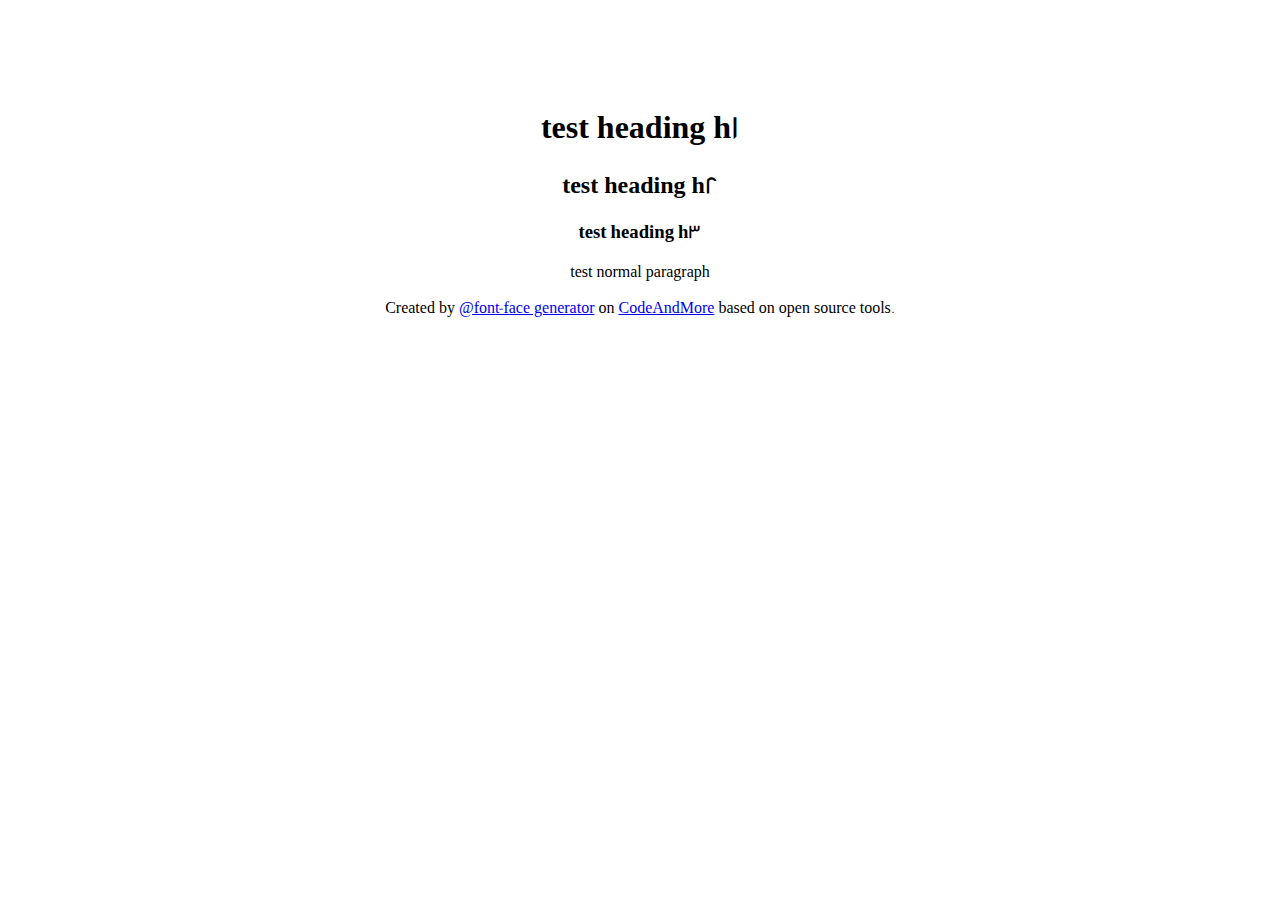
<file: css/fonts/GESSUniqueLight-Light/gessuniquelight.html>
<!DOCTYPE html PUBLIC "-//W3C//DTD XHTML 1.0 Transitional//EN" "http://www.w3.org/TR/xhtml1/DTD/xhtml1-transitional.dtd">
		<html xmlns="http://www.w3.org/1999/xhtml">
		<head>
		<meta http-equiv="Content-Type" content="text/html; charset=utf-8" />
		<title>CodeAndMore @font-face Demo</title>
		<style type="text/css">
		@font-face {
				font-family: 'GESSUniqueLight-Light';
				src: url('gessuniquelight.eot');
				src: url('gessuniquelight.eot?#iefix') format('embedded-opentype'),
						 url('gessuniquelight.woff') format('woff'),
						 url('gessuniquelight.ttf') format('truetype'),
						 url('gessuniquelight.svg#gessuniquelight') format('svg');
				font-weight: normal;
				font-style: normal;
		}
		</style>
		</head>
		
		<body style="font-family:'GESSUniqueLight-Light'; padding: 80px; text-align: center;">
		<h1>test heading h1</h1>
		<h2>test heading h2</h2>
		<h3>test heading h3</h3>
		<p>test normal paragraph</p>
		<p>Created by <a href="http://fontface.codeandmore.com">@font-face generator</a> on <a href="http://codeandmore.com">CodeAndMore</a> based on open source tools.</p>
		</body>
		</html>
</file>
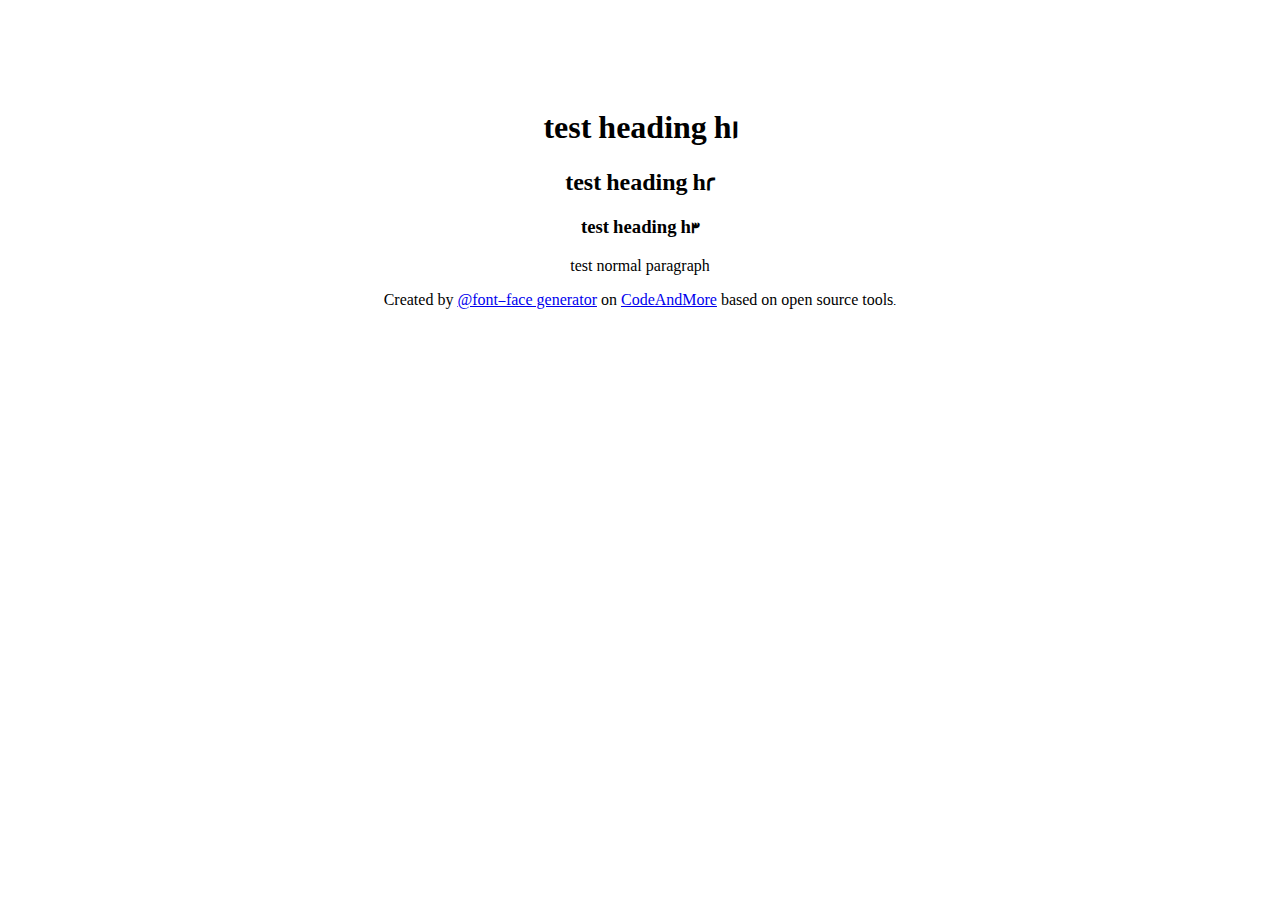
<file: css/fonts/splart-h-mawaddah2black/splarthmawaddah2black.html>
<!DOCTYPE html PUBLIC "-//W3C//DTD XHTML 1.0 Transitional//EN" "http://www.w3.org/TR/xhtml1/DTD/xhtml1-transitional.dtd">
		<html xmlns="http://www.w3.org/1999/xhtml">
		<head>
		<meta http-equiv="Content-Type" content="text/html; charset=utf-8" />
		<title>CodeAndMore @font-face Demo</title>
		<style type="text/css">
		@font-face {
				font-family: 'splart-h-mawaddah2black';
				src: url('splarthmawaddah2black.eot');
				src: url('splarthmawaddah2black.eot?#iefix') format('embedded-opentype'),
						 url('splarthmawaddah2black.woff') format('woff'),
						 url('splarthmawaddah2black.ttf') format('truetype'),
						 url('splarthmawaddah2black.svg#splarthmawaddah2black') format('svg');
				font-weight: normal;
				font-style: normal;
		}
		</style>
		</head>
		
		<body style="font-family:'splart-h-mawaddah2black'; padding: 80px; text-align: center;">
		<h1>test heading h1</h1>
		<h2>test heading h2</h2>
		<h3>test heading h3</h3>
		<p>test normal paragraph</p>
		<p>Created by <a href="http://fontface.codeandmore.com">@font-face generator</a> on <a href="http://codeandmore.com">CodeAndMore</a> based on open source tools.</p>
		</body>
		</html>
</file>
<file: css/style-en.css>
@charset "utf-8";
@import url('fonts.css');
@import url('font-awesome.css');
@import url('grid.css');
/*===============================================================================*/
/*defulte*/
/*===============================================================================*/
html, body, div, span, applet, object, iframe, h1, h2, h3, h4, h5, h6, p,
blockquote, pre, a, abbr, acronym, address, big, cite, code, del, dfn, em, font, img,
ins, kbd, q, s, samp, small, strike, strong, sub, sup, tt, var, b, u, i, center, dt, dd,
ol, ul, li, fieldset, form, label, legend, table, caption, tbody, tfoot, tr, th, td {
    padding: 0;
    border: 0;
    outline: 0;
    vertical-align: baseline;
    background: transparent;
}
ins {
    text-decoration: underline;
}
del {
    text-decoration: line-through;
}
* {
    padding: 0;
    margin: 0;
    border: 0 none;
    -webkit-box-sizing: border-box;
    -moz-box-sizing: border-box;
    box-sizing: border-box;
}
a, li {
    -webkit-transition: all ease-in-out 0.4s;
    -moz-transition: all ease-in-out 0.4s;
    -o-transition: all ease-in-out 0.4s;
    transition: all ease-in-out 0.4s;
    text-decoration: none;
    outline: none;
}
img {
    border: 0;
    display: block;
    max-width: 100%;
}
.trans-img img {
    -webkit-transition: all ease-in-out 0.6s;
    -moz-transition: all ease-in-out 0.6s;
    -ms-transition: all ease-in-out 0.6s;
    -o-transition: all ease-in-out 0.6s;
    transition: all ease-in-out 0.6s;
}
.clr {
    clear: both;
}
input:focus, select:focus {
    outline: none;
}
.clear:after {
    display: table;
    content: " ";
    clear: both;
}
.clear:before {
    display: table;
    content: " ";
}
.right {
    float: right;
}
.left {
    float: left;
}
.table {
    display: table;
}
.center {
    margin: 0 auto;
}
ul {
    list-style: none;
    margin: 0;
    padding: 0;
}
/*::-webkit-scrollbar              { width: 0px; }
::-webkit-scrollbar-button       { width: 0px; }
::-webkit-scrollbar-track        { width: 0px; }
::-webkit-scrollbar-track-piece  { width: 0px; }
::-webkit-scrollbar-thumb        { width: 0px;}
::-webkit-scrollbar-corner       { width: 0px;}
::-webkit-resizer                { width: 0px;}*/
/*===============================================================================*/
/*site*/
/*===============================================================================*/
body {
    background: #ffffff;
    font-family: Verdana, Geneva, sans-serif;
    font-weight: normal;
    font-size: 13px;
    line-height: 22px;
    color: #454545;
}
.container {
    max-width: 1108px;
    width: 100%;
    margin: 0 auto;
}
p + p {
    margin-top: 10px;
    color: #454545;
}
p {
    color: #454545;
}
/*===============================================================================*/
/* header */
/*===============================================================================*/
#header {
    background: #FFFFFF;
    padding: 30px 0;
}
#header .logo {
    margin-right: 60px;
}
#header .logo a {
    display: block;
}
#header .logo a img {
    height: 80px;
}
#header .link {}
#header .link .menu {
    padding-top: 40px;
}
#header .link .menu ul li {
    float: left;
}
#header .link .menu ul li + li {
    margin-left: 45px;
}
#header .link .menu ul li a {
    display: block;
    color: #525252;
}
#header .link .menu ul li a:hover {
    color: #1a68a5;
}
.social {
    margin-top: 30px;
}
.social ul li {
    float: left;
}
.social ul li + li {
    margin-left: 9px;
}
.social ul li:nth-child(1) a ,
.social ul li:nth-child(4) a ,
.social ul li:nth-child(3) a {
    line-height: 28px;
}
.social ul li a {
    height: 30px;
    width: 30px;
    color: #ffffff;
    background: #515151;
    -webkit-border-radius: 50%;
    -moz-border-radius: 50%;
    border-radius: 50%;
    display: block;
    text-align: center;
    line-height: 30px;
}
.social ul li a:hover {
    background: #1a68a5;
}
.social .search {
    position: relative;
}
.dropdown-menu {
    position: absolute;
    z-index: 1000;
    display: none;
    float: left;
    margin: 2px 0 0;
    font-size: 14px;
    text-align: left;
    list-style: none;
    left: -181px;
    top: 36px;
    padding: 010px;
    width: 210px;
    background-color: #1a68a5;
}
.dropdown-menu5 {
    position: absolute;
    z-index: 1000;
    display: none;
    float: left;
    padding: 5px 0;
    margin: 2px 0 0;
    font-size: 14px;
    text-align: left;
    list-style: none;
    left: -125px;
    top: -57px;
    padding: 10px;
    width: 210px;
    background-color: #515151;
}
.dropdown-menu input[type="text"] {
    width: 128px;
    height: 25px;
    padding: 5px;
}
.dropdown-menu5 input[type="text"] {
    width: 128px;
    height: 25px;
    padding: 5px;
}
.open.dropdown-menu {
    display: block;
}
.open.dropdown-menu5 {
    display: block;
}
.dropdown-menu input[type="submit"] {
    float: right;
    background-color: #2F2E2E;
    color: #fff;
    height: 25px;
    padding: 0 5px;
    cursor: pointer;
}
.dropdown-menu5 input[type="submit"] {
    float: right;
    background-color: #0D47A1;
    color: #fff;
    height: 25px;
    padding: 0 5px;
    cursor: pointer;
}
/* slider */
#slider .slider-img {
    position: relative;
}
#slider .slider-img .slider-content {
    position: absolute;
    z-index: 999;
    top: calc( 50% - 117px);
    left: 0;
    width: 100%;
    right: 0;
    display: table;
}
#slider .slider-img .slider-content .slider-title h3 {
    font-size: 25px;
    line-height: 70px;
    font-weight: bold;
    color: #ffffff;
    text-align: center;
    height: 70px;
    padding: 0px 20px;
    background: #2f2e2e;
    display: table;
    margin: 0 auto;
    text-transform: uppercase;
}
#slider .slider-img .slider-content .paragraph p {
    height: 70px;
    overflow: hidden;
    padding: 0px 20px;
    background: #2f2e2e;
    font-size: 18px;
    line-height: 70px;
    font-weight: lighter;
    color: #ffffff;
    text-align: center;
    display: table;
    margin: 0 auto;
    margin-top: 15px;
    text-transform: uppercase;
}
#slider .slider-img .slider-content a.more-link {
    height: 50px;
    -webkit-border-radius: 5px;
    -moz-border-radius: 5px;
    border-radius: 5px;
    display: table;
    margin: 0 auto;
    margin-top: 30px;
    background: #1a68a5;
    padding: 0px 35px;
    line-height: 50px;
    color: #FFFFFF;
    font-size: 14px;
    font-weight: bold;
    text-transform: uppercase;
}
#slider .slider-img .slider-content a.more-link:hover {
    background: #2f2e2e;
}
#slider .item img {
    display: block;
    width: 100%;
    height: 580px;
}

/* service */
.service {
    padding: 100px 0;
}
.service {}
.service .box-service {}
.service .box-service .title {
    margin-bottom: 15px;
}
.service .box-service .title h2 {
    font-size: 24px;
    text-transform: uppercase;
    font-weight: lighter;
    line-height: 100%;
}
.service .box-service .title h2 span {
    font-weight: bold;
}
.service .content-service {
    margin-bottom: 50px;
}
.service .images-service {}
.service .images-service a {
    background: #000;
    display: block;
}
.service .images-service a img {
    width: 100%;
    height: 210px;
    -webkit-transition: all ease-in-out 0.5s;
    -moz-transition: all ease-in-out 0.5s;
    -ms-transition: all ease-in-out 0.5s;
    -o-transition: all ease-in-out 0.5s;
    transition: all ease-in-out 0.5s;
}
.service .images-service a:hover img {
    opacity: 0.7;
}
.services {}
.services ul {}
.services ul li {}
.services ul li + li {
    margin-top: 50px;
}
.services ul li .services-image {
    margin-right: 25px;
    -webkit-border-radius: 50%;
    -moz-border-radius: 50%;
    border-radius: 50%;
    overflow: hidden;
}
.services ul li .services-image a {
    display: block;
    -webkit-border-radius: 50%;
    -moz-border-radius: 50%;
    border-radius: 50%;
    border: 3px solid #d5d9db;
    overflow: hidden;
    width: 100px;
    height: 100px;
    position: relative;
    z-index: 99;
}
.services ul li .services-image a img {
    margin: auto;
    position: absolute;
    margin: auto;
    top: 0;
    left: 0;
    right: 0;
    bottom: 0;
    z-index: 98;
}
.services ul li .services-content {
    overflow: hidden;
}
.services ul li .title {
    margin-bottom: 13px;
}
.services ul li .title h3 {
    font-size: 20px;
    font-weight: lighter;

}
.services ul li .title h3 a {
    color: #454545;
    text-transform: uppercase;
}
.services ul li .title h3 a:hover {
    color: #1a68a5;
}

/* projects */
.projects {
    background:url('../images/cover.png') 0% 0 repeat-x fixed;
    background-attachment: fixed;
    color: white;
    text-align: center;
    padding: 100px 0;
    overflow: hidden;
}
.projects .projects-top {
    margin-bottom: 50px;
}
.projects .projects-top span {
    font-size: 13px;
    font-weight: bold;
    color: #ffffff;
    margin-bottom: 10px;
    line-height: 100%;
    display: block;
}
.projects .projects-top h2 {
    font-size: 24px;
    font-weight: bold;
    line-height: 100%;
    margin-bottom: 20px;
}
.projects .projects-top p {
    line-height: 20px;
    font-size: 12px;
    color: #888d90;
    font-weight: lighter;
}
.projects .projects-carousel {}
.box-service {
    padding-right: 5px;
}
.services {
    padding-left: 5px;
}
#projects .item {
    margin: 0 15px;
    color: #FFF;
}
#projects .item .project-image {
    overflow: hidden;
}
#projects .item .project-image a {
    background: #000000;
    display: block;
    overflow: hidden;
}
#projects .item .project-image a img {
    display: block;
    width: 100%;
    -webkit-transition: all ease-in-out .4s;
    -moz-transition: all ease-in-out .4s;
    -ms-transition: all ease-in-out .4s;
    -o-transition: all ease-in-out .4s;
    transition: all ease-in-out .4s;
}
#projects .item .project-image a:hover img {
    -webkit-transform: scale(1.2, 1.2);
    -moz-transform: scale(1.2, 1.2);
    -ms-transform: scale(1.2, 1.2);
    -o-transform: scale(1.2, 1.2);
    transform: scale(1.2, 1.2);
    opacity: .6;
}
#projects .item .project-title {
    background: #FFFFFF;
}
#projects .item .project-title h3 {
    height: 60px;
    line-height: 60px;
    font-size: 18px;
    text-transform: uppercase;
    color: #3c3d3f ;
    font-weight: lighter;
}
.projects-more {}
.projects-more a {
    height: 50px;
    -webkit-border-radius: 5px;
    -moz-border-radius: 5px;
    border-radius: 5px;
    display: table;
    margin: 0 auto;
    margin-top: 50px;
    background: #1a68a5;
    padding: 0px 35px;
    line-height: 50px;
    color: #FFFFFF;
    font-size: 14px;
    font-weight: bold;
    text-transform: uppercase;
}
.projects-more a:hover {
    background: #2f2e2e;
}
.banner {
    background: #1a68a5;
    padding: 35px 0;
}
.banner p {
    font-size: 20px;
    font-weight: lighter;
    color: #ffffff;
    text-transform: uppercase;
    height: 50px;
    line-height: 50px;
}
.banner a {
    height: 50px;
    -webkit-border-radius: 5px;
    -moz-border-radius: 5px;
    border-radius: 5px;
    display: table;
    float: right;
    margin-top: 0px;
    background: #fff;
    padding: 0px 35px;
    line-height: 50px;
    color: #525455;
    font-size: 14px;
    font-weight: bold;
    text-transform: uppercase;
}
.banner a:hover {
    background: #454545;
    color: #fff;
}

/* latest news */
.latest-news {
    padding: 100px 0;
}
.latest-news .latest-news-top {
    margin-bottom: 50px;
}
.latest-news .latest-news-top span {
    font-size: 13px;
    font-weight: bold;
    margin-bottom: 10px;
    line-height: 100%;
    display: block;
    color: #888d90;
    text-align: center;
}
.latest-news .latest-news-top h2 {
    font-size: 24px;
    font-weight: bold;
    line-height: 100%;
    margin-bottom: 20px;
    text-align: center;
}
.latest-news .latest-news-top p {
    line-height: 20px;
    font-size: 12px;
    color: #888d90;
    font-weight: lighter;
    text-align: center;
}
.latest-new {}
.latest-new .col-md-6:nth-child(1) .box-news {
    padding-right: 5px;
}
.latest-new .col-md-6:nth-child(2) .box-news {
    padding-left: 5px;
}
.latest-new .box-news .image {
    overflow: hidden;
}
.latest-new .box-news .image a {
    display: block;
    background: #000000;
}
.latest-new .box-news .image a img {
    -webkit-transition: all ease-in-out 0.4s;
    -moz-transition: all ease-in-out 0.4s;
    -ms-transition: all ease-in-out 0.4s;
    -o-transition: all ease-in-out 0.4s;
    transition: all ease-in-out 0.4s;
    width: 100%;
}
.latest-new .box-news .image a:hover img {
    opacity: 0.5;
}
.latest-new .box-news .box-content {}
.latest-new .box-news .box-content .title {
    margin-bottom: 10px;
}
.latest-new .box-news .box-content .title h3 {
    font-size: 16px;
    font-weight: bold;
    line-height: 25px;
}
.latest-new .box-news .box-content .title h3 a {
    color: #363739;
}
.latest-new .box-news .box-content .title h3 a:hover {
    color: #1a68a5;
}
.latest-new .box-news .box-content .para {}
.latest-new .box-news .box-content a.more-link {
    color: #0d47a1;
    text-transform: uppercase;
    font-size: 13px;
    font-weight: bold;
}
.latest-new .box-news .box-content a.more-link:hover {
    color: #454545;
}
/* footer */
#footer {
    background: #231f20;
    padding: 50px 0;
    color: #c3c3c3;
}
#footer a {
    color: #c3c3c3;
}
#footer a:hover {
    color: #fff;
}
#footer p {
    color: #c3c3c3;
}
#footer .title {
    height: 38px;
    position: relative;
}
#footer .titles {
    height: 40px;
}
#footer .title:before {
    content: '';
    position: absolute;
    bottom: 0;
    left: 0;
    height: 3px;
    background: #ffc107;
    width: 40px;
}
#footer .title h2 {
    color: #FFFFFF;
    font-size: 22px;
    font-weight: bold;
}
.contact-us ul li {
    margin-top: 7px;
}
.contact-us p {
    line-height: 30px;
    margin-top: 15px;
    max-width: 375px;
}
.menu-footer {
    margin-top: 15px;
}
.menu-footer ul li {
    width: 50%;
    float: left;
}

.menu-footer ul li a {
    display: block;
    height: 30px;
    line-height: 30px;
}
.logo-foot a {
    display: block;
}
.logo-foot a img {
    display: table;
    margin: 0 auto;
}
.logo-footer .copy-right {
    text-align: center;
}
.logo-footer .copy-right p {
    margin-top: 15px;
}
.logo-footer .copy-right p + p {
    margin-top: 5px;
}
.menu-mobi {
    display: none;
}
@media (max-width: 1024px) {
    #header .logo {
        margin-right: 35px;
    }
}

@media (max-width: 992px) {
    .menu-mobi {
        display: block;
    }
     .container {
         padding: 0 50px;
     }
    #header .link {
        display: table;
        margin: 0 auto;
    }
    .menu {
        display: none;
    }
    .social {
        display: none;
    }
    .menu-mobi {
        position: relative;
    }
    .menu-mobi .button-m {
        cursor: pointer;
        font-size: 25px;
        margin-top: 35px;
    }
    .menu-mobi .menu-mobile {
        position: absolute;
        overflow: hidden;
        -webkit-transition: max-height ease-in-out .4s, padding .4s;
        -moz-transition: max-height ease-in-out .4s, padding .4s;
        -ms-transition: max-height ease-in-out .4s, padding .4s;
        -o-transition: max-height ease-in-out .4s, padding .4s;
        transition: max-height ease-in-out .4s, padding .4s;
        z-index: 99999;
        background: #0d47a1;
        padding: 0 15px;
        right: 0;
        top: calc(100% + 15px);
        max-height: 0;
    }
    .menu-mobi .menu-mobile.open {
        max-height: 400px;
        height: auto;
        -webkit-transition: max-height ease-in-out .4s, padding .4s;
        -moz-transition: max-height ease-in-out .4s, padding .4s;
        -ms-transition: max-height ease-in-out .4s, padding .4s;
        -o-transition: max-height ease-in-out .4s, padding .4s;
        transition: max-height ease-in-out .4s, padding .4s;
    }
    .menu-mobi .menu-mobile ul.nav {}
    .menu-mobi .menu-mobile ul.nav li {}
    .menu-mobi .menu-mobile ul.nav li {
        border-bottom: 1px solid #fff;
    }
    .menu-mobi .menu-mobile ul.nav li a {
        display: block;
        height: 35px;
        line-height: 35px;
        color: #FFFFFF;
        min-width: 200px;
    }
    .menu-mobi .menu-mobile ul.nav li a:hover {}

    .menu-mobi .social {
        display: block;
        margin-top: 10px;
        padding-bottom: 15px;
    }
    .service .images-service a img {
        height: auto;
    }
    .services {
        margin-top: 50px;
    }
    #slider .slider-img .slider-content .slider-title {
        padding: 0px 50px;
    }
    #slider .slider-img .slider-content .slider-title h3 {
        font-size: 19px;
        height: 60px;
        line-height: 60px;

    }
    #slider .slider-img .slider-content .paragraph  {
        padding: 0px 50px;
    }
    #slider .slider-img .slider-content .paragraph p {
        font-size: 15px;
        height: 60px;
        line-height: 60px;
    }
    .banner a {
        float: none;
        margin: 0px auto;
        margin-top: 30px;
    }
    .latest-new .box-news .image {
        float: none;
        margin-bottom: 20px;
    }
    .latest-new .box-news .box-content a.more-link {
        margin-top: 10px;
        display: block;
    }
    .banner p {
        font-size: 19px;
        height: auto;
        line-height: 40px;
        text-align: center;
    }
}
@media (max-width: 900px) {
    .menu-footer ul li {
        width: 100%;
    }
}
@media (max-width: 768px) {
    #slider .item img {
        height: auto;
    }
    #slider .slider-img .slider-content {
        top: calc(50% - 98px);
    }
    .foots {
        margin-top: 30px;
    }
    .logo-footer .copy-right {
        text-align: left;
    }
    .logo-foot a img {
        margin: 0;
    }
    .menu-footer ul li {
        width: 40%;
    }
    #slider .slider-img .slider-content .slider-title h3 {
        font-size: 13px;
        height: auto;
        line-height: 20px;
        padding: 10px;

    }
    #slider .slider-img .slider-content .paragraph p {
        font-size: 10px;
        height: auto;
        line-height: 20px;
        padding: 10px;
    }
    #slider .slider-img .slider-content a.more-link {
        height: 35px;
        margin-top: 20px;
        padding: 0px 20px;
        line-height: 35px;
        font-size: 13px;
    }
    #slider .slider-img .slider-content {
        top: calc(50% - 75px);
    }
    #slider .item img {
        height: 320px;
    }
    .menu-mobi {
        position: static;
        float: right;
    }
    .menu-mobi .menu-mobile {
        width: 100%;
        top: calc(100% + 30px);
    }
}
@media (max-width: 500px) {
    .tt {
        width: 100% !important;
    }
    .tt + .tt {
        margin-top: 20px;
    }
    .services ul li .services-image {
        float: none;
        display: table;
        margin: 0 auto;
        margin-bottom: 25px;
    }
    .services ul li .services-content {
        text-align: center;
    }
    .menu-footer ul li {
        width: 100%;
    }
    .container {
        padding: 0 20px;
    }
    #footer {
        background: #231f20;
        padding: 25px 0;
        color: #c3c3c3;
    }
    .foots {
        margin-top: 20px;
    }
    #footer .titles {
        height: 20px;
    }
    .latest-news {
        padding: 20px 0;
    }
    .latest-new .box-news .box-content .title h3 {
        font-size: 14px;
    }
    body {
        font-size: 12px;
    }
    .banner p {
        font-size: 15px;
        height: auto;
        line-height: 30px;
    }
    .banner a {
        height: 35px;
        padding: 0px 20px;
        line-height: 35px;
        font-size: 13px;
        margin-top: 15px;
    }
    .banner {
        padding: 20px 0 25px;
    }
    .projects {
        padding: 25px 0;
    }
    .projects-more a {
        height: 35px;
        margin-top: 25px;
        padding: 0px 20px;
        line-height: 35px;
        font-size: 13px;
    }
    .projects .projects-top {
        margin-bottom: 25px;
    }
    .service {
        padding: 25px 0;
    }
    .services ul li + li {
        margin-top: 25px;
    }
    .services ul li .title h3 {
        font-size: 18px;
    }
    .services ul li .title {
        margin-bottom: 8px;
    }
    .services ul li .services-image {
        margin-bottom: 15px;
    }
    #footer .title h2 {
        font-size: 18px;
    }
    #footer .title {
        height: 35px;
    }
    .contact-us p {
        line-height: 20px;
        margin-bottom: 3px;
    }
    .contact-us ul li {
        margin-top: 0px;
    }
    .menu-footer ul li a {
        height: 23px;
        line-height: 23px;
    }
    .menu-footer {
        margin-top: 10px;
    }
}
@media (max-width: 360px) {
    #header .logo a img {
        height: auto;
        width: 200px;
    }
}
</file>
<file: css/style-ar.css>
@charset "utf-8";
@import url('fonts.css');
@import url('font-awesome.css');
@import url('grid.css');
/*===============================================================================*/
/*defulte*/
/*===============================================================================*/
html, body, div, span, applet, object, iframe, h1, h2, h3, h4, h5, h6, p,
blockquote, pre, a, abbr, acronym, address, big, cite, code, del, dfn, em, font, img,
ins, kbd, q, s, samp, small, strike, strong, sub, sup, tt, var, b, u, i, center, dt, dd,
ol, ul, li, fieldset, form, label, legend, table, caption, tbody, tfoot, tr, th, td {
    padding: 0;
    border: 0;
    outline: 0;
    vertical-align: baseline;
    background: transparent;
}
ins {
    text-decoration: underline;
}
del {
    text-decoration: line-through;
}
* {
    padding: 0;
    margin: 0;
    border: 0 none;
    -webkit-box-sizing: border-box;
    -moz-box-sizing: border-box;
    box-sizing: border-box;
}
a, li {
    -webkit-transition: all ease-in-out 0.4s;
    -moz-transition: all ease-in-out 0.4s;
    -o-transition: all ease-in-out 0.4s;
    transition: all ease-in-out 0.4s;
    text-decoration: none;
    outline: none;
}
img {
    border: 0;
    display: block;
    max-width: 100%;
}
.trans-img img {
    -webkit-transition: all ease-in-out 0.6s;
    -moz-transition: all ease-in-out 0.6s;
    -ms-transition: all ease-in-out 0.6s;
    -o-transition: all ease-in-out 0.6s;
    transition: all ease-in-out 0.6s;
}
.clr {
    clear: both;
}
input:focus, select:focus {
    outline: none;
}
.clear:after {
    display: table;
    content: " ";
    clear: both;
}
.clear:before {
    display: table;
    content: " ";
}
.right {
    float: right;
}
.left {
    float: left;
}
.table {
    display: table;
}
.center {
    margin: 0 auto;
}
ul {
    list-style: none;
    margin: 0;
    padding: 0;
}
/*::-webkit-scrollbar              { width: 0px; }
::-webkit-scrollbar-button       { width: 0px; }
::-webkit-scrollbar-track        { width: 0px; }
::-webkit-scrollbar-track-piece  { width: 0px; }
::-webkit-scrollbar-thumb        { width: 0px;}
::-webkit-scrollbar-corner       { width: 0px;}
::-webkit-resizer                { width: 0px;}*/
/*===============================================================================*/
/*site*/
/*===============================================================================*/
body {
    background: #ffffff;
    font-family: tahoma;
    font-weight: normal;
    font-size: 13px;
    line-height: 22px;
    color: #454545;
}
.container {
    max-width: 1108px;
    width: 100%;
    margin: 0 auto;
}
p + p {
    margin-top: 10px;
    color: #454545;
}
p {
    color: #454545;
}
/*===============================================================================*/
/* header */
/*===============================================================================*/
#header {
    background: #FFFFFF;
    padding: 30px 0;
}
#header .logo {
    margin-left: 60px;
    margin-right: 0;
}
#header .logo a {
    display: block;
}
#header .logo a img {
    height: 80px;
}
#header .link {}
#header .link .menu {
    padding-top: 40px;
}
#header .link .menu ul li {
    float: right;
}
#header .link .menu ul li + li {
    margin-right: 45px;
}
#header .link .menu ul li a {
    display: block;
    color: #525252;
    font-family: GESSTwoMedium-Medium;
}
#header .link .menu ul li a:hover {
    color: #1a68a5;
}
.social {
    margin-top: 30px;
}
.social ul li {
    float: right;
}
.social ul li + li {
    margin-right: 9px;
}
.social ul li:nth-child(1) a ,
.social ul li:nth-child(4) a ,
.social ul li:nth-child(3) a {
    line-height: 28px;
}
.social ul li a {
    height: 30px;
    width: 30px;
    color: #ffffff;
    background: #515151;
    -webkit-border-radius: 50%;
    -moz-border-radius: 50%;
    border-radius: 50%;
    display: block;
    text-align: center;
    line-height: 30px;
}
.social ul li a:hover {
    background: #1a68a5;
}
.social .search {
    position: relative;
}
.dropdown-menu {
    position: absolute;
    z-index: 1000;
    display: none;
    float: left;
    margin: 2px 0 0;
    font-size: 14px;
    text-align: left;
    list-style: none;
    right: -181px;
    top: 36px;
    padding: 010px;
    width: 210px;
    background-color: #1a68a5;
}
.dropdown-menu5 {
    position: absolute;
    z-index: 1000;
    display: none;
    float: left;
    padding: 5px 0;
    margin: 2px 0 0;
    font-size: 14px;
    text-align: left;
    list-style: none;
    right: -117px;
    top: -57px;
    padding: 10px;
    width: 210px;
    background-color: #515151;
}
.dropdown-menu input[type="text"] {
    width: 128px;
    height: 25px;
    padding: 5px;
}
.dropdown-menu5 input[type="text"] {
    width: 128px;
    height: 25px;
    padding: 5px;
}
.open.dropdown-menu {
    display: block;
}
.open.dropdown-menu5 {
    display: block;
}
.dropdown-menu input[type="submit"] {
    float: right;
    background-color: #2F2E2E;
    color: #fff;
    height: 25px;
    padding: 0 5px;
    cursor: pointer;
    width: 50px;
    font-family: GESSTwoMedium-Medium;
}
.dropdown-menu5 input[type="submit"] {
    float: right;
    width: 50px;
    background-color: #0D47A1;
    color: #fff;
    height: 25px;
    padding: 0 5px;
    cursor: pointer;
}
/* slider */
#slider .slider-img {
    position: relative;
}
#slider .slider-img .slider-content {
    position: absolute;
    z-index: 999;
    top: calc( 50% - 117px);
    left: 0;
    width: 100%;
    right: 0;
    display: table;
}
#slider .slider-img .slider-content .slider-title h3 {
    font-size: 25px;
    line-height: 70px;
    font-weight: bold;
    color: #ffffff;
    text-align: center;
    height: 70px;
    padding: 0px 20px;
    background: #2f2e2e;
    display: table;
    margin: 0 auto;
    text-transform: uppercase;
    font-family: 'JFFlatregular';
}
#slider .slider-img .slider-content .paragraph p {
    height: 70px;
    overflow: hidden;
    padding: 0px 20px;
    background: #2f2e2e;
    font-size: 18px;
    line-height: 70px;
    font-weight: lighter;
    color: #ffffff;
    text-align: center;
    display: table;
    margin: 0 auto;
    margin-top: 15px;
    text-transform: uppercase;
    font-family: 'JFFlatregular';
}
#slider .slider-img .slider-content a.more-link {
    height: 50px;
    -webkit-border-radius: 5px;
    -moz-border-radius: 5px;
    border-radius: 5px;
    display: table;
    margin: 0 auto;
    margin-top: 30px;
    background: #1a68a5;
    padding: 0px 35px;
    line-height: 50px;
    color: #FFFFFF;
    font-size: 14px;
    font-weight: bold;
    text-transform: uppercase;
    font-family: GESSTwoMedium-Medium;
}
#slider .slider-img .slider-content a.more-link:hover {
    background: #2f2e2e;
}
#slider .item img {
    display: block;
    width: 100%;
    height: 580px;
}

/* service */
.service {
    padding: 100px 0;
}
.service {}
.service .box-service {}
.service .box-service .title {
    margin-bottom: 10px;
}
.service .box-service .title h2 {
    font-size: 24px;
    text-transform: uppercase;
    font-weight: lighter;
    line-height: 100%;
    text-align: right;
    font-family: 'GESSTwoMedium-Medium';
}
.service .box-service .title h2 span {
    font-weight: bold;
}
.service .content-service {
    margin-bottom: 50px;
    text-align: right;
}
.service .images-service {}
.service .images-service a {
    background: #000;
    display: block;
}
.service .images-service a img {
    width: 100%;
    height: 210px;
    -webkit-transition: all ease-in-out 0.5s;
    -moz-transition: all ease-in-out 0.5s;
    -ms-transition: all ease-in-out 0.5s;
    -o-transition: all ease-in-out 0.5s;
    transition: all ease-in-out 0.5s;
}
.service .images-service a:hover img {
    opacity: 0.7;
}
.services {}
.service .col-md-6 {
    float: right !important;
}
.services ul li + li {
    margin-top: 50px;
}
.services ul li .services-image {
    margin-left: 25px;
    -webkit-border-radius: 50%;
    -moz-border-radius: 50%;
    border-radius: 50%;
    overflow: hidden;
}
.services ul li .services-image a {
    display: block;
    -webkit-border-radius: 50%;
    -moz-border-radius: 50%;
    border-radius: 50%;
    border: 3px solid #d5d9db;
    overflow: hidden;
    width: 100px;
    height: 100px;
    position: relative;
    z-index: 99;
}
.services ul li .services-image a img {
    margin: auto;
    position: absolute;
    margin: auto;
    top: 0;
    left: 0;
    right: 0;
    bottom: 0;
    z-index: 98;
}
.services ul li .services-content {
    overflow: hidden;
}
.services ul li .title {
    margin-bottom: 12px;
    text-align: right;
}
.services ul li .title h3 {
    font-size: 20px;
    font-weight: lighter;
    font-family: 'GESSTwoMedium-Medium';

}
.services ul li .title h3 a {
    color: #454545;
    text-transform: uppercase;
}
.services ul li .title h3 a:hover {
    color: #1a68a5;
}
.services ul li .paragraph {
    text-align: right;
}
/* projects */
.projects {
    background:url('../images/cover.png') 0% 0 repeat-x fixed;
    background-attachment: fixed;
    color: white;
    text-align: center;
    padding: 100px 0;
    overflow: hidden;
}
.projects .projects-top {
    margin-bottom: 50px;
}
.projects .projects-top span {
    font-size: 13px;
    font-weight: bold;
    color: #ffffff;
    margin-bottom: 10px;
    line-height: 100%;
    font-family: GESSTwoMedium-Medium;
    display: block;
}
.projects .projects-top h2 {
    font-size: 24px;
    font-weight: bold;
    line-height: 100%;
    margin-bottom: 15px;
    font-family: 'GESSTwoMedium-Medium';
}
.projects .projects-top p {
    line-height: 20px;
    font-size: 12px;
    color: #888d90;
    font-weight: lighter;
}
.projects .projects-carousel {}
.box-service {
    padding-left: 5px;
}
.services {
    padding-right: 5px;
}
#projects .item {
    margin: 0 15px;
    color: #FFF;
}
#projects .item .project-image {
    overflow: hidden;
}
#projects .item .project-image a {
    background: #000000;
    display: block;
    overflow: hidden;
}
#projects .item .project-image a img {
    display: block;
    width: 100%;
    -webkit-transition: all ease-in-out .4s;
    -moz-transition: all ease-in-out .4s;
    -ms-transition: all ease-in-out .4s;
    -o-transition: all ease-in-out .4s;
    transition: all ease-in-out .4s;
}
#projects .item .project-image a:hover img {
    -webkit-transform: scale(1.2, 1.2);
    -moz-transform: scale(1.2, 1.2);
    -ms-transform: scale(1.2, 1.2);
    -o-transform: scale(1.2, 1.2);
    transform: scale(1.2, 1.2);
    opacity: .6;
}
#projects .item .project-title {
    background: #FFFFFF;
}
#projects .item .project-title h3 {
    height: 60px;
    line-height: 60px;
    font-size: 18px;
    text-transform: uppercase;
    color: #3c3d3f ;
    font-weight: lighter;
    font-family: 'GESSTwoMedium-Medium';
}
.projects-more {}
.projects-more a {
    height: 50px;
    -webkit-border-radius: 5px;
    -moz-border-radius: 5px;
    border-radius: 5px;
    display: table;
    margin: 0 auto;
    margin-top: 50px;
    background: #1a68a5;
    padding: 0px 35px;
    line-height: 50px;
    color: #FFFFFF;
    font-size: 14px;
    font-weight: bold;
    text-transform: uppercase;
    font-family: GESSTwoMedium-Medium;
}
.projects-more a:hover {
    background: #2f2e2e;
}
.banner {
    background: #1a68a5;
    padding: 35px 0;
}
.banner .col-md-3 ,
.banner .col-md-9 {
    float: right !important;
}
.banner p {
    font-size: 20px;
    font-weight: lighter;
    color: #ffffff;
    text-transform: uppercase;
    height: 50px;
    line-height: 50px;
    text-align: right;
    font-family: JFFlatregular;
}
.banner a {
    height: 50px;
    -webkit-border-radius: 5px;
    -moz-border-radius: 5px;
    border-radius: 5px;
    display: table;
    float: right;
    margin-top: 0px;
    background: #fff;
    padding: 0px 35px;
    line-height: 50px;
    color: #525455;
    font-size: 14px;
    font-weight: bold;
    text-transform: uppercase;
    font-family: GESSTwoMedium-Medium;
}

.banner a:hover {
    background: #454545;
    color: #fff;
}

/* latest news */
.latest-news {
    padding: 100px 0;
}
.latest-news .latest-news-top {
    margin-bottom: 50px;
}
.latest-news .latest-news-top span {
    font-size: 13px;
    font-weight: bold;
    margin-bottom: 10px;
    line-height: 100%;
    display: block;
    color: #888d90;
    text-align: center;
    font-family: GESSTwoMedium-Medium;
}
.latest-news .latest-news-top h2 {
    font-size: 24px;
    font-weight: bold;
    line-height: 100%;
    margin-bottom: 15px;
    text-align: center;
    font-family: 'GESSTwoMedium-Medium';
}
.latest-news .latest-news-top p {
    line-height: 20px;
    font-size: 12px;
    color: #888d90;
    font-weight: lighter;
    text-align: center;
}
.latest-new {}
.latest-new .col-md-6:nth-child(1) .box-news {
    padding-right: 5px;
}
.latest-new .col-md-6:nth-child(2) .box-news {
    padding-left: 5px;
}
.latest-new .box-news .image {
    overflow: hidden;
}
.latest-new .box-news .image a {
    display: block;
    background: #000000;
}
.latest-new .box-news .image a img {
    -webkit-transition: all ease-in-out 0.4s;
    -moz-transition: all ease-in-out 0.4s;
    -ms-transition: all ease-in-out 0.4s;
    -o-transition: all ease-in-out 0.4s;
    transition: all ease-in-out 0.4s;
    width: 100%;
}
.latest-new .box-news .image a:hover img {
    opacity: 0.5;
}
.latest-new .box-news .box-content {
    direction: rtl;
}
.latest-new .box-news .box-content .title {
    margin-bottom: 5px;
    text-align: right;
}
.latest-new .box-news .box-content .title h3 {
    font-size: 16px;
    font-weight: bold;
    line-height: 25px;
    font-family: 'GESSTwoMedium-Medium';
}
.latest-new .box-news .box-content .title h3 a {
    color: #363739;
}
.latest-new .box-news .box-content .title h3 a:hover {
    color: #1a68a5;
}
.latest-new .box-news .box-content .para {
    text-align: right;
}
.latest-new .box-news .box-content a.more-link {
    color: #0d47a1;
    text-transform: uppercase;
    font-size: 13px;
    font-weight: bold;
    float: right;
    margin-top: 7px;
}
.latest-new .box-news .box-content a.more-link:hover {
    color: #454545;
}
/* footer */
#footer {
    background: #231f20;
    padding: 50px 0;
    color: #c3c3c3;
    text-align: right;
    direction: rtl;
}
#footer a {
    color: #c3c3c3;
}
#footer a:hover {
    color: #FFFFFF;
}
#footer p {
    color: #c3c3c3;
}
#footer .title {
    height: 45px;
    position: relative;
    text-align: right;
}
#footer .titles {
    height: 40px;
}
#footer .title:before {
    content: '';
    position: absolute;
    bottom: 0;
    right: 0;
    height: 3px;
    background: #ffc107;
    width: 40px;
}
#footer .title h2 {
    color: #FFFFFF;
    font-size: 18px;
    font-weight: bold;
    font-family: 'GESSTwoMedium-Medium';
}
.contact-us ul li {
    margin-top: 7px;
}
.contact-us p {
    line-height: 30px;
    margin-top: 15px;
    max-width: 375px;
}
.menu-footer {
    margin-top: 15px;
}
.menu-footer ul li {
    width: 50%;
    float: right;
}
.menu-footer ul li a {
    display: block;
    height: 30px;
    line-height: 30px;
}
.logo-foot a {
    display: block;
}
.logo-foot a img {
    display: table;
    margin: 0 auto;
}
.logo-footer .copy-right {
    text-align: center;
}
.logo-footer .copy-right p {
    margin-top: 15px;
}
.logo-footer .copy-right p + p {
    margin-top: 5px;
}
.menu-mobi {
    display: none;
}
#footer .col-md-3 ,
#footer .col-md-4 ,
#footer .col-md-5 {
    float: right !important;
}
.latest-new .col-md-6 {
    float: right !important;
}
@media (max-width: 1024px) {
    #header .logo {
        margin-left: 35px;
    }
}

@media (max-width: 992px) {
    .menu-mobi {
        display: block;
    }
     .container {
         padding: 0 50px;
     }
    #header .link {
        display: table;
        margin: 0 auto;
    }
    .menu {
        display: none;
    }
    .social {
        display: none;
    }
    .menu-mobi {
        position: relative;
    }
    .menu-mobi .button-m {
        cursor: pointer;
        font-size: 25px;
        margin-top: 35px;
    }
    .menu-mobi .menu-mobile {
        position: absolute;
        overflow: hidden;
        -webkit-transition: max-height ease-in-out .4s, padding .4s;
        -moz-transition: max-height ease-in-out .4s, padding .4s;
        -ms-transition: max-height ease-in-out .4s, padding .4s;
        -o-transition: max-height ease-in-out .4s, padding .4s;
        transition: max-height ease-in-out .4s, padding .4s;
        z-index: 99999;
        background: #0d47a1;
        padding: 0 15px;
        left: 0;
        top: calc(100% + 15px);
        max-height: 0;
    }
    .menu-mobi .menu-mobile.open {
        max-height: 400px;
        height: auto;
        -webkit-transition: max-height ease-in-out .4s, padding .4s;
        -moz-transition: max-height ease-in-out .4s, padding .4s;
        -ms-transition: max-height ease-in-out .4s, padding .4s;
        -o-transition: max-height ease-in-out .4s, padding .4s;
        transition: max-height ease-in-out .4s, padding .4s;
    }
    .menu-mobi .menu-mobile ul.nav {}
    .menu-mobi .menu-mobile ul.nav li {}
    .menu-mobi .menu-mobile ul.nav li {
        border-bottom: 1px solid #fff;
    }
    .menu-mobi .menu-mobile ul.nav li a {
        display: block;
        height: 35px;
        line-height: 35px;
        color: #FFFFFF;
        min-width: 200px;
        text-align: right;
        font-family: GESSTwoMedium-Medium;
    }
    .menu-mobi .menu-mobile ul.nav li a:hover {}

    .menu-mobi .social {
        display: block;
        margin-top: 10px;
        padding-bottom: 15px;
    }
    .menu-mobi {
        position: static;
        float: left;
    }
    .menu-mobi .menu-mobile {
        width: 100%;
        top: calc(100% + 30px);
    }
    .service .images-service a img {
        height: auto;
    }
    .services {
        margin-top: 50px;
    }
    #slider .slider-img .slider-content .slider-title {
        padding: 0px 50px;
    }
    #slider .slider-img .slider-content .slider-title h3 {
        font-size: 19px;
        height: 60px;
        line-height: 60px;
        font-family: 'GESSTwoMedium-Medium';
    }
    #slider .slider-img .slider-content .paragraph  {
        padding: 0px 50px;
    }
    #slider .slider-img .slider-content .paragraph p {
        font-size: 15px;
        height: 60px;
        line-height: 60px;
    }
    .banner a {
        float: none;
        margin: 0px auto;
        margin-top: 30px;
    }
    .latest-new .box-news .image {
        float: none;
        margin-bottom: 20px;
    }
    .latest-new .box-news .box-content a.more-link {
        margin-top: 10px;
        display: block;
    }
    .banner p {
        font-size: 19px;
        height: auto;
        line-height: 40px;
        text-align: center;
    }
}
@media (max-width: 900px) {
    .menu-footer ul li {
        width: 100%;
    }
}
@media (max-width: 768px) {
    #slider .item img {
        height: auto;
    }
    #slider .slider-img .slider-content {
        top: calc(50% - 98px);
    }
    .foots {
        margin-top: 30px;
    }
    .logo-footer .copy-right {
        text-align: right;
    }
    .logo-foot a img {
        margin: 0;
    }
    .menu-footer ul li {
        width: 40%;
    }
    #slider .slider-img .slider-content .slider-title h3 {
        font-size: 13px;
        height: auto;
        line-height: 20px;
        padding: 10px;

    }
    #slider .slider-img .slider-content .paragraph p {
        font-size: 10px;
        height: auto;
        line-height: 20px;
        padding: 10px;
    }
    #slider .slider-img .slider-content a.more-link {
        height: 35px;
        margin-top: 20px;
        padding: 0px 20px;
        line-height: 35px;
        font-size: 13px;
    }
    #slider .slider-img .slider-content {
        top: calc(50% - 75px);
    }
    #slider .item img {
        height: 320px;
    }
}
@media (max-width: 500px) {
    .tt {
        width: 100% !important;
    }
    .tt + .tt {
        margin-top: 20px;
    }
    .services ul li .services-image {
        float: none;
        display: table;
        margin: 0 auto;
        margin-bottom: 25px;
    }
    .services ul li .services-content {
        text-align: center;
    }
    .menu-footer ul li {
        width: 100%;
    }
    .container {
        padding: 0 20px;
    }
    #footer {
        background: #231f20;
        padding: 25px 0;
        color: #c3c3c3;
    }
    .foots {
        margin-top: 20px;
    }
    #footer .titles {
        height: 20px;
    }
    .latest-news {
        padding: 20px 0;
    }
    .latest-new .box-news .box-content .title h3 {
        font-size: 14px;
    }
    body {
        font-size: 12px;
    }
    .banner p {
        font-size: 15px;
        height: auto;
        line-height: 30px;
    }
    .banner a {
        height: 35px;
        padding: 0px 20px;
        line-height: 35px;
        font-size: 13px;
        margin-top: 15px;
    }
    .banner {
        padding: 20px 0 25px;
    }
    .projects {
        padding: 25px 0;
    }
    .projects-more a {
        height: 35px;
        margin-top: 25px;
        padding: 0px 20px;
        line-height: 35px;
        font-size: 13px;
    }
    .projects .projects-top {
        margin-bottom: 25px;
    }
    .service {
        padding: 25px 0;
    }
    .services ul li + li {
        margin-top: 25px;
    }
    .services ul li .title h3 {
        font-size: 18px;
    }
    .services ul li .title {
        margin-bottom: 8px;
    }
    .services ul li .services-image {
        margin-bottom: 15px;
    }
    #footer .title h2 {
        font-size: 18px;
    }
    #footer .title {
        height: 35px;
    }
    .contact-us p {
        line-height: 20px;
        margin-bottom: 3px;
    }
    .contact-us ul li {
        margin-top: 0px;
    }
    .menu-footer ul li a {
        height: 23px;
        line-height: 23px;
    }
    .menu-footer {
        margin-top: 10px;
    }
}
@media (max-width: 360px) {
    #header .logo a img {
        height: auto;
        width: 200px;
    }
}
</file>
